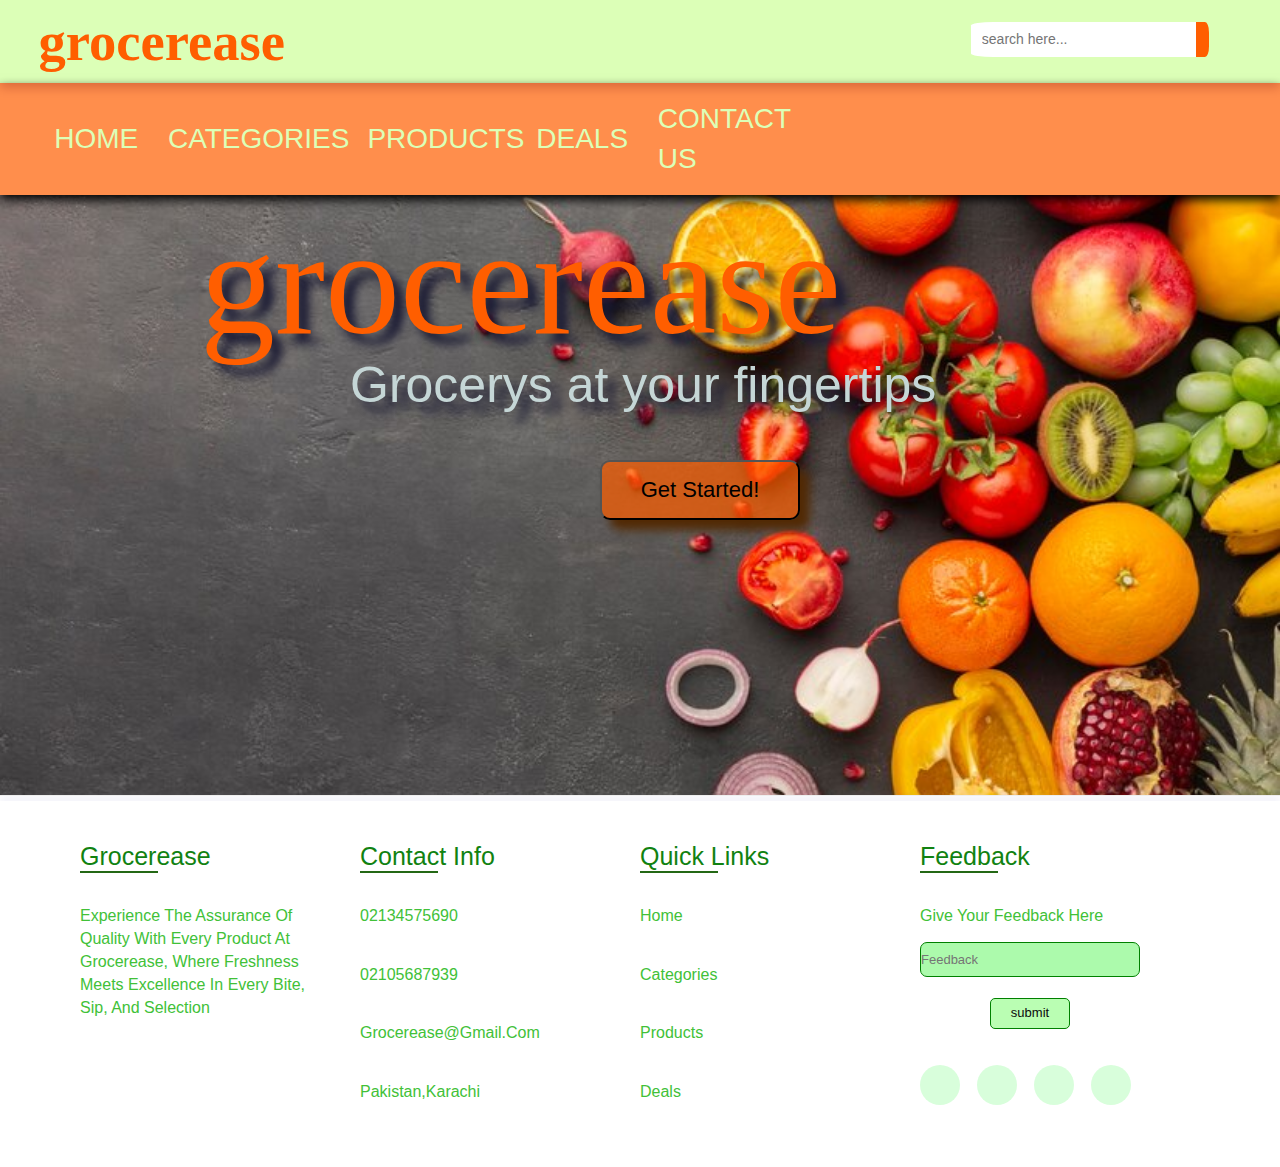
<file: index.html>
<!DOCTYPE html>
<html lang="en">
  <head>
    <title>grocerease</title>
    <meta charset="utf-8" />
    <meta name="viewport" content="width=device-width, initial-scale=1" />
    <link rel="stylesheet" href="css/bootstrap.min.css" />
    <link rel="stylesheet" href="css/home.css" />
    <link rel="stylesheet" href="css/footer.css" />
    <link rel="stylesheet" href="css/header.css" />
    <link rel="stylesheet" href="css/index.css" />
    <link rel="stylesheet" href="https://cdnjs.cloudflare.com/ajax/libs/font-awesome/6.5.1/css/all.min.css" integrity="sha512-DTOQO9RWCH3ppGqcWaEA1BIZOC6xxalwEsw9c2QQeAIftl+Vegovlnee1c9QX4TctnWMn13TZye+giMm8e2LwA==" crossorigin="anonymous" referrerpolicy="no-referrer" />
    <script type="text/javascript" src="js/app.js"></script>
    <script src="js/jquery.min.js"></script>
    <script src="js/bootstrap.min.js"></script>
  </head>
  
  <body>
    <Header>
      <div class="header-1">
        <div href="#" class="logo">
          <i class="fa-solid fa-basket-shopping"></i>grocerease</div>

        <form action="" class="search-box-container">
          <input type="search" id="search-box" placeholder="search here...">
          <label for="search-box" class="fas fa-search"></label>

        </form>
      </div>

      <div class="header-2">

       
        <div class="navbar">
            <a href="#">HOME</a>
            <a href="#categories">CATEGORIES</a>
            <div class="products"><a href="#Product" >PRODUCTS</a>
            <div class="products-sub-product">
              <ul>
                <li><a href="#">FRUITS</a></li>
                <li><a href="#">VEGETABLES</a></li>
                <li><a href="#">BEVERAGES</a></li>
              </ul>
            </div>
          </div>
            <a href="#deals">DEALS</a>
            <a href="#contact us">CONTACT US</a>
        </div>
        
        <div class="icons">
          <div class="navbar-login-div">
            <a href="#" class="fa-solid fa-user-circle "></a>
              <div class="login-hover-content">
                <form class="login" name="myform" action="javascript:login()">
                 <fieldset>
                   <label class="edit ">Username or email address</label>
                   <input type="username" class="input-text" name="username" id="username" placeholder="Email or Username"><br>
                   <label class="edit">Password</label>
                   <input type="password" class="input-text" name="password" id="password" placeholder="Password"><br>
                       <!-- <a href="login-page.html"></a> -->
                       <button class="login-in-button" >
                       Login in 
                      </button>
                     </a>
                  </fieldset>
               </form>
             </div> 
          </div>
          <a href="#" class="fa-solid fa-basket-shopping"></a>
          <a href="#" class="fa-solid fa-heart"></a>
         

        </div>

      </div>
   
  </Header>
  
  <div class="background-image-home">
    <h1 class="brand-name">
      grocerease
    </h1>    <p class="salogan">
      Grocerys at your fingertips
    </p>
    <a href="home.html">
      <button class="introductive-page-button">
        Get Started!
  
      </button>
    </a>
      </div>
      <hr>
    
      <footer class="footer">
        <div class="container">
          <div class="footer-row">
            <div class="footer-col">
            <h4> grocerease <i class="fas fa-basket-shopping"></i></h4>
            <ul>
              <li><a href="#">Experience the assurance of <br>quality with every product at <br>Grocerease, where freshness <br> meets excellence in every  bite,<br> sip, and selection</a></li>
            </ul>
            </div>
            <div class="footer-col">
              <h4>Contact info</h4>
              <ul>
                <li><a href="#" class="links"><i class="fas fa-phone"></i>02134575690</a></li>
                <br><li><a href="#" class="links"><i class="fas fa-phone"></i>02105687939</a></li>
                <br><li><a href="https://www.google.com/gmail/about/" class="links"><i class="fas fa-envelope"></i>grocerease@gmail.com</a></li>
                <br><li><a href="#" class="links"><i class="fas fa-map-marker-alt"></i>pakistan,karachi</a></li>
              </ul>
              </div>
              <div class="footer-col">
                <h4>Quick links</h4>
                <ul>
                  <li><a href="home.html" class="links"><i class="fas fa-arrow-right"></i>home</a></li>
                  <br><li><a href="#" class="links"><i class="fas fa-arrow-right"></i>categories</a></li>
                    <br><li><a href="#" class="links"><i class="fas fa-arrow-right"></i>products</a></li>
                    <br> <li><a href="#" class="links"><i class="fas fa-arrow-right"></i>deals</a></li>
                </ul>
              </div>
              <div class="footer-col">
                <h4>Feedback</h4>
                  <ul>
                    <li><a href="#">give your feedback here</a></li>
                  <div class="social-links">
                  <input type="email" placeholder="Feedback" class="email">
                  <input type="submit" value="submit" class="button">
                  <br><br><a href="https://www.facebook.com/" class="fab fa-facebook-f"></a>
                  <a href="https://www.instagram.com/" class="fab fa-instagram"></a>
                  <a href="#" class="fab fa-twitter"></a>
                  <a href="https://pk.linkedin.com/" class="fab fa-linkedin"></a>
                </ul>
              </div>
          </div>
    </footer>
    
  </body>
  </html>
</file>
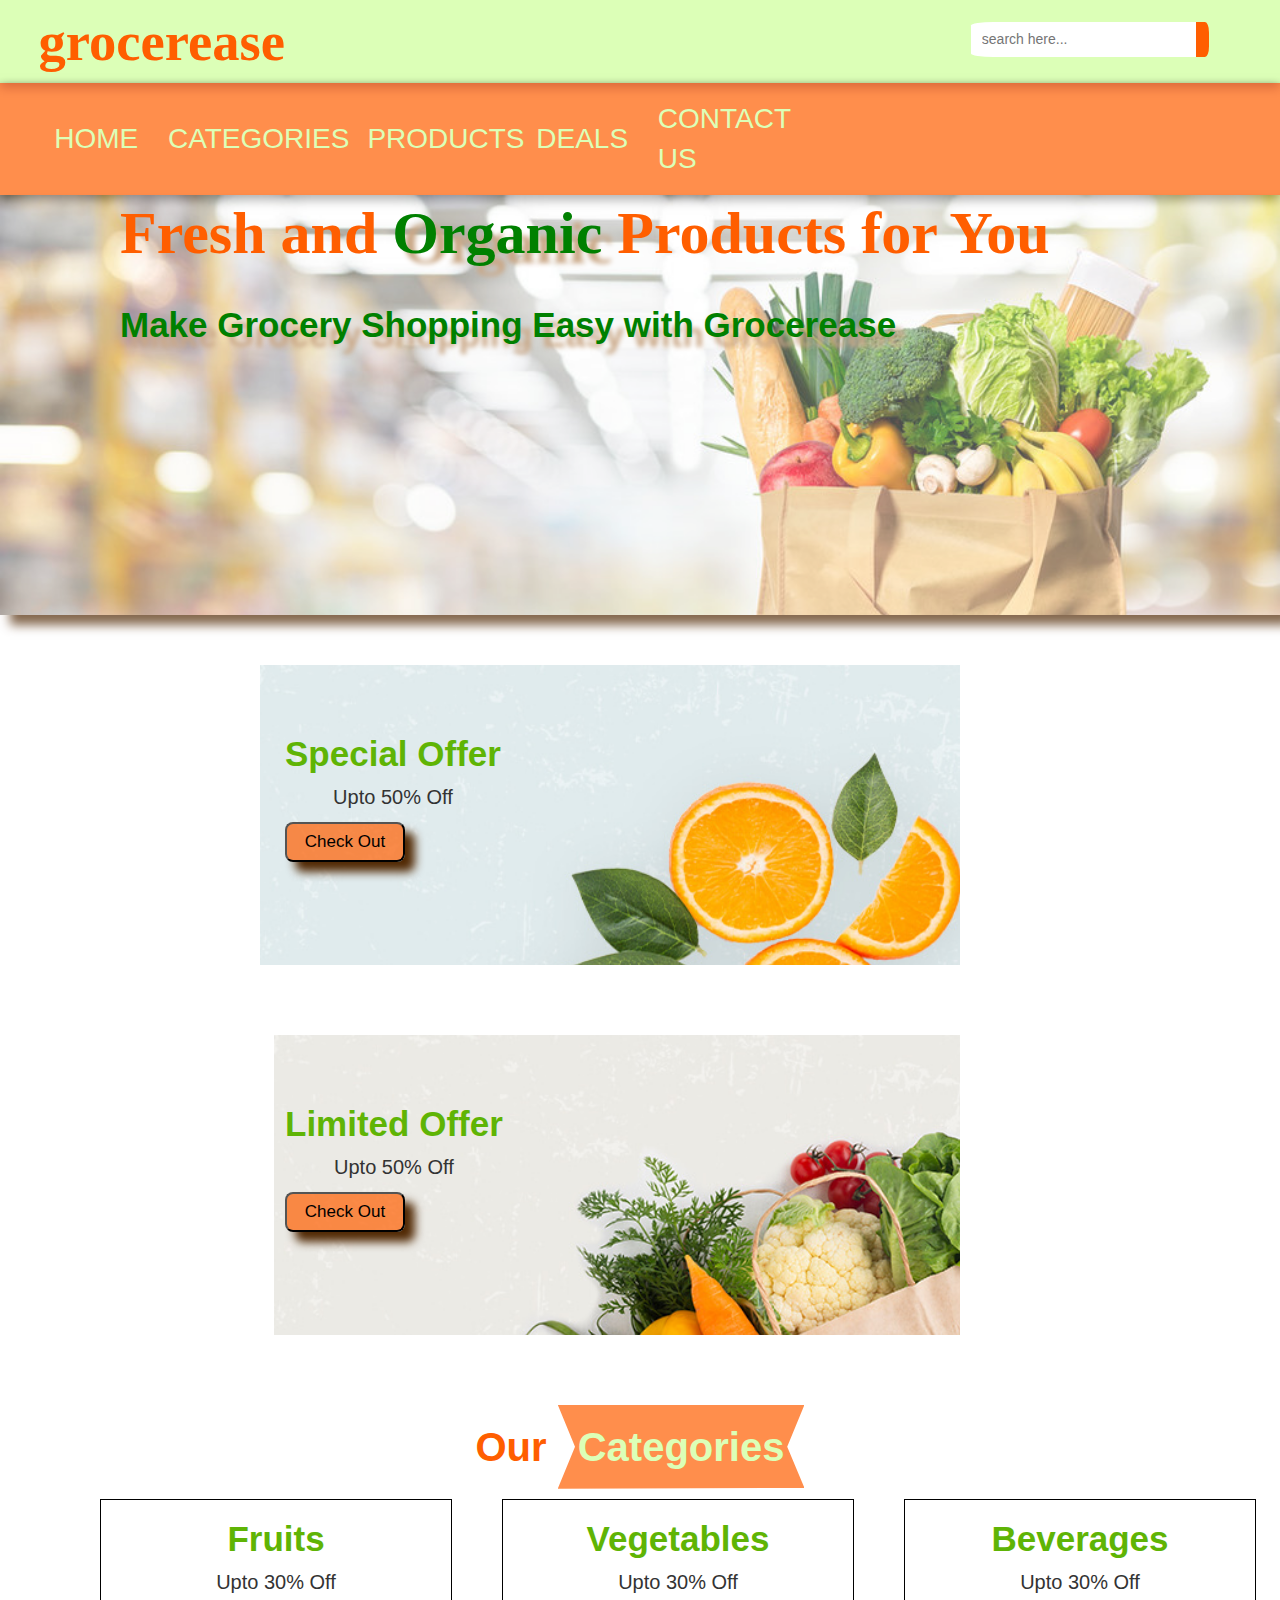
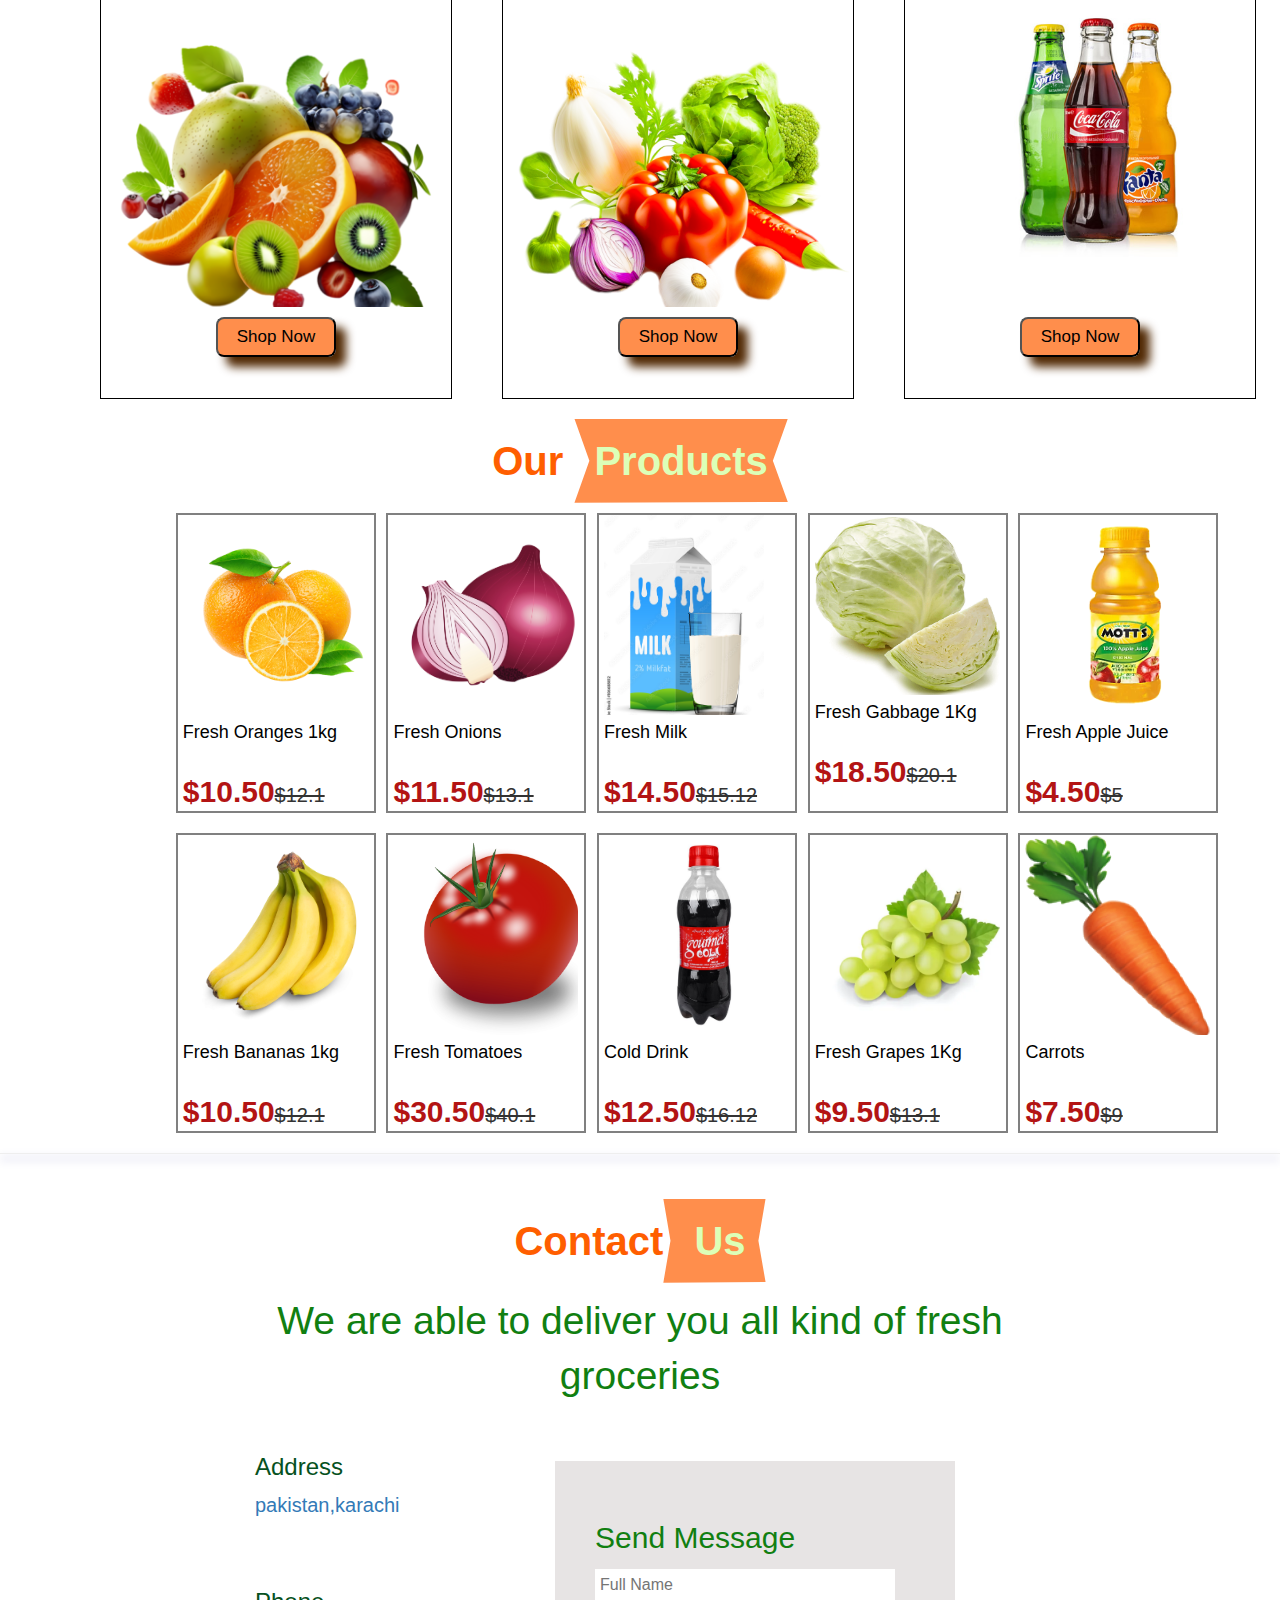
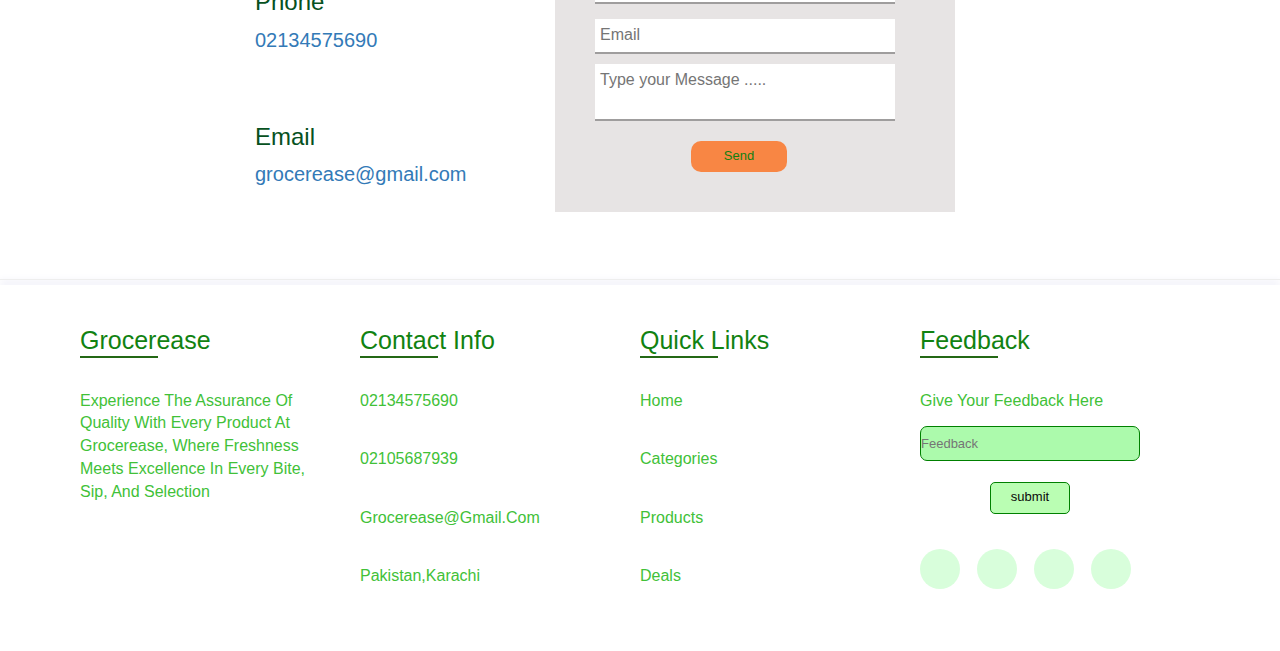
<file: home.html>
<!DOCTYPE html>
<html lang="en">
  <head>
    <title>grocerease</title>
    <meta charset="utf-8" />
    <meta name="viewport" content="width=device-width, initial-scale=1" />
    <link rel="stylesheet" href="css/bootstrap.min.css" />
    <link rel="stylesheet" href="css/home.css" />
    <link rel="stylesheet" href="css/footer.css" />
    <link rel="stylesheet" href="css/header.css" />
    <link rel="stylesheet" href="https://cdnjs.cloudflare.com/ajax/libs/font-awesome/6.5.1/css/all.min.css" integrity="sha512-DTOQO9RWCH3ppGqcWaEA1BIZOC6xxalwEsw9c2QQeAIftl+Vegovlnee1c9QX4TctnWMn13TZye+giMm8e2LwA==" crossorigin="anonymous" referrerpolicy="no-referrer" />
    <script src="js/bootstrap.min.js"></script>
    <script src="js/jquery.min.js"></script>
    <script type="text/javascript" src="js/app.js"></script>
  </head>

  <body>
   <Header>
      <div class="header-1">
        <div href="#" class="logo">
          <i class="fa-solid fa-basket-shopping"></i>grocerease</div>

        <form action="" class="search-box-container">
          <input type="search" id="search-box" placeholder="search here...">
          <label for="search-box" class="fas fa-search"></label>

        </form>
      </div>

      <div class="header-2">

       
        <div class="navbar">
            <a href="home.html">HOME</a>
            <a href="#categories">CATEGORIES</a>
            <div class="products"><a href="#Product" >PRODUCTS</a>
            <div class="products-sub-product">
              <ul>
                <li><a href="product1.html">FRUITS</a></li>
                <li><a href="product2.html">VEGETABLES</a></li>
                <li><a href="product3.html">BEVERAGES</a></li>
              </ul>
            </div>
          </div>
            <a href="#deals">DEALS</a>
            <a href="#contact-us">CONTACT US</a>
        </div>
        
        <div class="icons">
          <div class="navbar-login-div">
            <a href="#" class="fa-solid fa-user-circle "></a>
              <div class="login-hover-content">
                <form class="login" name="myform" action="javascript:login()">
                 <fieldset>
                   <label class="edit ">Username or email address</label>
                   <input type="username" class="input-text" name="username" id="username" placeholder="Email or Username"><br>
                   <label class="edit">Password</label>
                   <input type="password" class="input-text" name="password" id="password" placeholder="Password"><br>
                       <!-- <a href="login-page.html"></a> -->
                       <button class="login-in-button" >
                       Login in 
                      </button>
                     </a>
                  </fieldset>
               </form>
             </div> 
          </div>
          <a href="#" class="fa-solid fa-basket-shopping"></a>
          <a href="#" class="fa-solid fa-heart"></a>
         

        </div>

      </div>
   
  </Header>
  
  <body>
    <section class="home" id="home">
      <div class="home-background-image"></div>
      <div class="content">
        <h3>Fresh and <span>Organic </span> Products for You</h3>
        <p>Make Grocery Shopping Easy with Grocerease</p>
        <!-- <button class="button-herosection">Shop Now</button> -->
      </div>
    
    </section>
    <section class="bannner-container" id="deals">
      <div class="banner">
        <div class="deal-pic-1"></div>
        <div class="deal-content">
          <h3>Special Offer</h3>
          <p>Upto 50% Off</p>
          <a href="product1.html"><button class="deal-button" >Check Out</button></a>
        </div>
      </div>
      <div class="banner">
        <div class="deal-pic-2"></div>
        <div class="deal-content">
          <h3>Limited Offer</h3>
          <P>Upto 50% Off</p>
            <a href="product2.html"><button class="deal-button" >Check Out</button></a>
        </div>
      </div>
     </section>
    <section class="CATEGORIES" id="CATEGORIES">
      <h3 class="heading">Our <span id="categories">Categories</span></h3>
      <div class="box-container">
        <div class="box">
        <h3>Fruits</h3>
        <p>Upto 30% Off</p>
         <div class="fruits-image"></div>
        <a href="product1.html"> <button class="deal-button">Shop Now</button></a>
        </div>
        <div class="box">
          <h3>Vegetables</h3>
          <p>Upto 30% Off</p>
           <div class="vegetables-image"></div>
           <a href="product2.html"> <button class="deal-button">Shop Now</button></a>
          </div>
          <div class="box">
            <h3>Beverages</h3>
            <p>Upto 30% Off</p> 
             <div class="beverages-image"></div>
             <a href="product3.html"> <button class="deal-button">Shop Now</button></a>
            </div>
      </div>
    </section>
     <!-- products section -->

     
     <section class="products" id="products">
      <h1 class="heading">Our <span id="Product">Products</span></h1>
     <div class="shop-bar">
   
   
      <div class="shop-box">
        <a href="#">
          <div class="box-1-product-1">
            <i class="fas fa-heart for-icon"></i>
            <i class="fas fa-cart-shopping for-icon" id="cart-section"></i>
          </div>
        </a>
        <div class="box-1-product-1-content">
          <a href="#">Fresh Oranges 1kg</a><br>
          <i class="fa-solid fa-star" style="color: #FFD43B;"></i>
          <i class="fa-solid fa-star" style="color: #FFD43B;"></i>
          <i class="fa-solid fa-star" style="color: #FFD43B;"></i>
          <i class="fa-solid fa-star-half-stroke" style="color: #FFD43B;"></i>
          <br>
          <span class="price">$10.50</span><span class="price-cutted">$12.1</span>
  
        </div>
  
      
      </div>
  
      <div class="shop-box">
        <a href="#">
          <div class="box-2-product-2">
            <i class="fas fa-heart for-icon"></i>
            <i class="fas fa-cart-shopping for-icon"></i>
          </div>
        </a>
        <div class="box-1-product-1-content">
          <a href="#">Fresh Onions</a><br>
          <i class="fa-solid fa-star" style="color: #FFD43B;"></i>
          <i class="fa-solid fa-star" style="color: #FFD43B;"></i>
          <i class="fa-solid fa-star" style="color: #FFD43B;"></i>
          <i class="fa-solid fa-star-half-stroke" style="color: #FFD43B;"></i>
          <br>
          <span class="price">$11.50</span><span class="price-cutted">$13.1</span>
  
        </div>
  
      
      </div>
  
      <div class="shop-box">
        <a href="#">
          <div class="box-3-product-3">
            <i class="fas fa-heart for-icon"></i>
            <i class="fas fa-cart-shopping for-icon"></i>
          </div>
        </a>
        <div class="box-1-product-1-content">
          <a href="#">Fresh Milk</a><br>
          <i class="fa-solid fa-star" style="color: #FFD43B;"></i>
          <i class="fa-solid fa-star" style="color: #FFD43B;"></i>
          <i class="fa-solid fa-star" style="color: #FFD43B;"></i>
          <i class="fa-solid fa-star-half-stroke" style="color: #FFD43B;"></i>
          <br>
          <span class="price">$14.50</span><span class="price-cutted">$15.12</span>
  
        </div>
  
      
      </div>
  
      <div class="shop-box">
        <a href="#">
          <div class="box-4-product-4">
            <i class="fas fa-heart for-icon"></i>
            <i class="fas fa-cart-shopping for-icon"></i>
          </div>
        </a>
        <div class="box-1-product-1-content">
          <a href="#">Fresh Gabbage 1Kg </a><br>
          <i class="fa-solid fa-star" style="color: #FFD43B;"></i>
          <i class="fa-solid fa-star" style="color: #FFD43B;"></i>
          <i class="fa-solid fa-star" style="color: #FFD43B;"></i>
          <i class="fa-solid fa-star-half-stroke" style="color: #FFD43B;"></i>
          <br>
          <span class="price">$18.50</span><span class="price-cutted">$20.1</span>
  
        </div>
  
      
      </div>
  
      <div class="shop-box">
        <a href="#">
          <div class="box-5-product-5">
            <i class="fas fa-heart for-icon"></i>
            <i class="fas fa-cart-shopping for-icon"></i>
          </div>
        </a>
        <div class="box-1-product-1-content">
          <a href="#">Fresh Apple Juice</a><br>
          <i class="fa-solid fa-star" style="color: #FFD43B;"></i>
          <i class="fa-solid fa-star" style="color: #FFD43B;"></i>
          <i class="fa-solid fa-star" style="color: #FFD43B;"></i>
          <i class="fa-solid fa-star-half-stroke" style="color: #FFD43B;"></i>
          <br>
          <span class="price">$4.50</span><span class="price-cutted">$5</span>
  
        </div>
  
      
      </div>
  
      <!-- <div class="shop-box">
        <a href="#">
          <div class="box-6-product-6 ">
          <i class="fas fa-heart for-icon"></i>
          <i class="fas fa-cart-shopping for-icon"></i>
          </div>
        </a>
        <div class="box-1-product-1-content">
          <a href="#">Fresh juicy Kiwi 1Kg</a><br>
          <i class="fa-solid fa-star" style="color: #FFD43B;"></i>
          <i class="fa-solid fa-star" style="color: #FFD43B;"></i>
          <i class="fa-solid fa-star" style="color: #FFD43B;"></i>
          <i class="fa-solid fa-star-half-stroke" style="color: #FFD43B;"></i>
          <br>
          <span class="price">$30.50</span><span class="price-cutted">$40</span>
  
        </div>
  
      
      </div> -->
  
  
    </div>




    <div class="shop-bar-2">
   
   
      <div class="shop-box">
        <a href="#">
          <div class="box-1-bar-2-product-1">
            <i class="fas fa-heart for-icon"></i>
            <i class="fas fa-cart-shopping for-icon"></i>
          </div>
        </a>
        <div class="box-1-bar-2-product-1-content">
          <a href="#">Fresh Bananas 1kg</a><br>
          <i class="fa-solid fa-star" style="color: #FFD43B;"></i>
          <i class="fa-solid fa-star" style="color: #FFD43B;"></i>
          <i class="fa-solid fa-star" style="color: #FFD43B;"></i>
          <i class="fa-solid fa-star-half-stroke" style="color: #FFD43B;"></i>
          <br>
          <span class="price">$10.50</span><span class="price-cutted">$12.1</span>
  
        </div>
  
      
      </div>
  
      <div class="shop-box">
        <a href="#">
          <div class="box-2-bar-2-product-2">
            <i class="fas fa-heart for-icon"></i>
            <i class="fas fa-cart-shopping for-icon"></i>
          </div>
        </a>
        <div class="box-1-bar-2-product-1-content">
          <a href="#">Fresh Tomatoes</a><br>
          <i class="fa-solid fa-star" style="color: #FFD43B;"></i>
          <i class="fa-solid fa-star" style="color: #FFD43B;"></i>
          <i class="fa-solid fa-star" style="color: #FFD43B;"></i>
          <i class="fa-solid fa-star-half-stroke" style="color: #FFD43B;"></i>
          <br>
          <span class="price">$30.50</span><span class="price-cutted">$40.1</span>
  
        </div>
  
      
      </div>
  
      <div class="shop-box">
        <a href="#">
          <div class="box-3-bar-2-product-3">
            <i class="fas fa-heart for-icon"></i>
            <i class="fas fa-cart-shopping for-icon"></i>
          </div>
        </a>
        <div class="box-1-bar-2-product-1-content">
          <a href="#">Cold Drink</a><br>
          <i class="fa-solid fa-star" style="color: #FFD43B;"></i>
          <i class="fa-solid fa-star" style="color: #FFD43B;"></i>
          <i class="fa-solid fa-star" style="color: #FFD43B;"></i>
          <i class="fa-solid fa-star-half-stroke" style="color: #FFD43B;"></i>
          <br>
          <span class="price">$12.50</span><span class="price-cutted">$16.12</span>
  
        </div>
  
      
      </div>
  
      <div class="shop-box">
        <a href="#">
          <div class="box-4-bar-2-product-4">
            <i class="fas fa-heart for-icon"></i>
            <!-- add-to-cart -->
            <div class="add-to-cart-hover-div">
            <i class="fas fa-cart-shopping for-icon add-to-cart">


            </i>
          </div>
          </div>
        </a>
        <div class="box-1-bar-2-product-1-content">
          <a href="#">Fresh Grapes 1Kg </a><br>
          <i class="fa-solid fa-star" style="color: #FFD43B;"></i>
          <i class="fa-solid fa-star" style="color: #FFD43B;"></i>
          <i class="fa-solid fa-star" style="color: #FFD43B;"></i>
          <i class="fa-solid fa-star-half-stroke" style="color: #FFD43B;"></i>
          <br>
          <span class="price">$9.50</span><span class="price-cutted">$13.1</span>
  
        </div>
  
      
      </div>
  
      <div class="shop-box">
        <a href="#">
          <div class="box-5-bar-2-product-5">
            <i class="fas fa-heart for-icon"></i>
            <i class="fas fa-cart-shopping for-icon"></i>
          </div>
        </a>
        <div class="box-1-bar-2-product-1-content">
          <a href="#">Carrots</a><br>
          <i class="fa-solid fa-star" style="color: #FFD43B;"></i>
          <i class="fa-solid fa-star" style="color: #FFD43B;"></i>
          <i class="fa-solid fa-star" style="color: #FFD43B;"></i>
          <i class="fa-solid fa-star-half-stroke" style="color: #FFD43B;"></i>
          <br>
          <span class="price">$7.50</span><span class="price-cutted">$9</span>
  
        </div>
  
      
      </div>
  
      <!-- <div class="shop-box">
        <a href="#">
          <div class="box-6-bar-2-product-6 ">
          <i class="fas fa-heart for-icon"></i>
          <i class="fas fa-cart-shopping for-icon"></i>
          </div>
        </a>
        <div class="box-1-bar-2-product-1-content">
          <a href="#">Fresh Orange Juice</a><br>
          <i class="fa-solid fa-star" style="color: #FFD43B;"></i>
          <i class="fa-solid fa-star" style="color: #FFD43B;"></i>
          <i class="fa-solid fa-star" style="color: #FFD43B;"></i>
          <i class="fa-solid fa-star-half-stroke" style="color: #FFD43B;"></i>
          <br>
          <span class="price">$20.50</span><span class="price-cutted">$25</span>
  
        </div>
  
      
      </div> -->
  
  
    </div>
  </section>
  <!-- contact -->
  <hr>
  <section class="contact" id="contact-us">
    <div class="content">
      <h2 class="heading">Contact<span> Us</span></h2>
        <p>We are able to deliver you all kind of fresh groceries</p>
      </div>
      <div class="container">
        <div class="contactinfo">
        <div class="box">
            <div class="text">
            <h3>Address</h3>
              <p><a href="#" class="links"><i class="fas fa-map-marker-alt"></i>pakistan,karachi</a></p>
            </div>
          </div>
        <div class="box">
            <div class="text">
            <h3>Phone</h3>
            <p><a href="#" class="links"><i class="fas fa-phone"></i>02134575690</a></p>
            </div>
          </div>
          <div class="box">
            <div class="text">
              <h3>Email </h3>
              <p><a href="#" class="links"><i class="fas fa-envelope"></i>grocerease@gmail.com</a></p>
            </div>
          </div>
         </div>
         <div class="contact form">
          <form>
            <h2>Send Message</h2>
            <div class="inputbox">
              <input type="text"  placeholder="Full Name" required="required">
            </div>
            <div class="inputbox">
              <input type="text"   placeholder="Email" required="required">
            </div>
            <div class="inputbox">
              <textarea required="required" placeholder="Type your Message ....."></textarea>
            </div>
            <button class="send-button">
             Send
            </button>
          </form>
          </div>
        </div>

            
          
      
        </div>
  </section>
  </body>
  <hr>
   <a href="#"><button  class="back-to-top-button">
      <i class="fa-solid fa-arrow-up"></i>
  </button></a>
  <footer class="footer">
    <div class="container">
      <div class="footer-row">
        <div class="footer-col">
        <h4> grocerease <i class="fas fa-basket-shopping"></i></h4>
        <ul>
          <li><a href="#">Experience the assurance of <br>quality with every product at <br>Grocerease, where freshness <br> meets excellence in every  bite,<br> sip, and selection</a></li>
        </ul>
        </div>
        <div class="footer-col">
          <h4>Contact info</h4>
          <ul>
            <li><a href="#" class="links"><i class="fas fa-phone"></i>02134575690</a></li>
            <br><li><a href="#" class="links"><i class="fas fa-phone"></i>02105687939</a></li>
            <br><li><a href="https://www.google.com/gmail/about/" class="links"><i class="fas fa-envelope"></i>grocerease@gmail.com</a></li>
            <br><li><a href="#" class="links"><i class="fas fa-map-marker-alt"></i>pakistan,karachi</a></li>
          </ul>
          </div>
          <div class="footer-col">
            <h4>Quick links</h4>
            <ul>
              <li><a href="home.html" class="links"><i class="fas fa-arrow-right"></i>home</a></li>
              <br><li><a  href="home.html#categories" class="links"><i class="fas fa-arrow-right"></i>categories</a></li>
                <br><li><a  href="home.html#products" class="links"><i class="fas fa-arrow-right"></i>products</a></li>
                <br> <li><a  href="home.html#deals" class="links"><i class="fas fa-arrow-right"></i>deals</a></li>
            </ul>
          </div>
          <div class="footer-col">
            <h4>Feedback</h4>
              <ul>
                <li><a href="#">give your feedback here</a></li>
              <div class="social-links">
              <input type="email" placeholder="Feedback" class="email">
              <input type="submit" value="submit" class="button">
              <br><br><a href="https://www.facebook.com/" class="fab fa-facebook-f"></a>
              <a href="https://www.instagram.com/" class="fab fa-instagram"></a>
              <a href="#" class="fab fa-twitter"></a>
              <a href="https://pk.linkedin.com/" class="fab fa-linkedin"></a>
            </ul>
          </div>
      </div>
</footer>
  </body>
  </html>
</file>
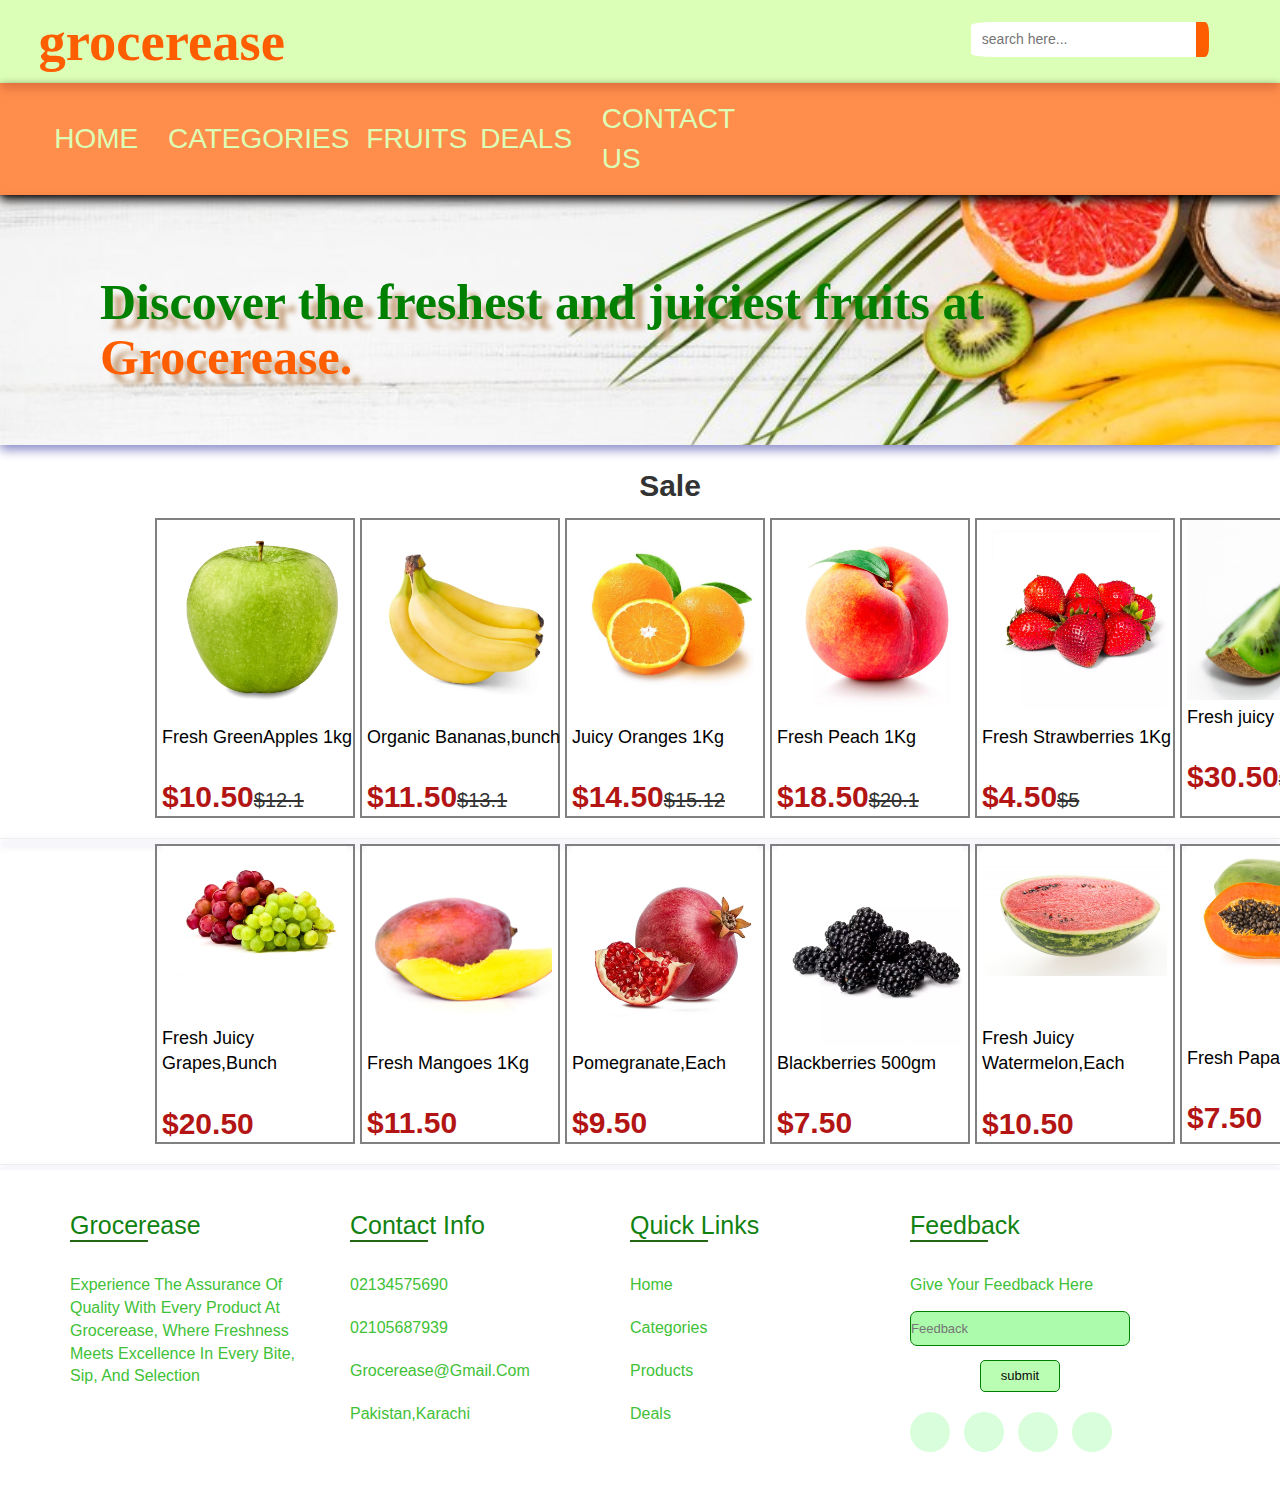
<file: product1.html>
<!DOCTYPE html>
<html lang="en">
  <head>
    <title>grocerease</title>
    <meta charset="utf-8" />
    <meta name="viewport" content="width=device-width, initial-scale=1" />
    <link rel="stylesheet" href="css/bootstrap.min.css" />
    <link rel="stylesheet" href="css/product1.css" />
    <link rel="stylesheet" href="css/footer.css" />
    <link rel="stylesheet" href="css/header.css" />
    <link rel="stylesheet" href="https://cdnjs.cloudflare.com/ajax/libs/font-awesome/6.5.1/css/all.min.css" integrity="sha512-DTOQO9RWCH3ppGqcWaEA1BIZOC6xxalwEsw9c2QQeAIftl+Vegovlnee1c9QX4TctnWMn13TZye+giMm8e2LwA==" crossorigin="anonymous" referrerpolicy="no-referrer" />
    
    <script type="text/javascript" src="js/app.js"></script>

    <script src="js/jquery.min.js"></script>
    <script src="js/bootstrap.min.js"></script>
  </head>
  <body>
    <Header>
      <div class="header-1">
        <div href="#" class="logo">
          <i class="fa-solid fa-basket-shopping"></i>grocerease</div>

        <form action="" class="search-box-container">
          <input type="search" id="search-box" placeholder="search here...">
          <label for="search-box" class="fas fa-search"></label>

        </form>
      </div>

      <div class="header-2">

       
        <div class="navbar">
            <a href="home.html">HOME</a>
            <a href="home.html#categories">CATEGORIES</a>
            <div class="products"><a href="#" >FRUITS</a>
            <div class="products-sub-product">
              <ul>
                <li><a href="product2.html">VEGETABLES</a></li>
                <li><a href="product3.html">BEVERAGES</a></li>
              </ul>
            </div>
          </div>
            <a href="home.html#deals">DEALS</a>
            <a href="home.html#contact-us">CONTACT US</a>
        </div>
        
        <div class="icons">
          <div class="navbar-login-div">
            <a href="#" class="fa-solid fa-user-circle "></a>
              <div class="login-hover-content">
                <form class="login" name="myform" action="javascript:login()">
                 <fieldset>
                   <label class="edit ">Username or email address</label>
                   <input type="username" class="input-text" name="username" id="username" placeholder="Email or Username"><br>
                   <label class="edit">Password</label>
                   <input type="password" class="input-text" name="password" id="password" placeholder="Password"><br>
                       <!-- <a href="login-page.html"></a> -->
                       <button class="login-in-button" >
                       Login in 
                      </button>
                     </a>
                  </fieldset>
               </form>
             </div> 
          </div>
          <a href="#" class="fa-solid fa-basket-shopping"></a>
          <a href="#" class="fa-solid fa-heart"></a>
         

        </div>

      </div>
   
  </Header>
  

  <div class="background-image-vegetables">
        
    <h3 class="first-image-text">
      Discover the freshest and juiciest fruits at <br><span> Grocerease.</span>
    </h3>
  </div>


  <div class="sale-heading">
 <p>Sale</p>
 </div>

  <div class="shop-bar">
   
   
    <div class="shop-box">
      <a href="#">
        <div class="box-1-product-1">
          <i class="fas fa-heart for-icon"></i>
          <i class="fas fa-cart-shopping for-icon"></i>
        </div>
      </a>
      <div class="box-1-product-1-content">
        <a href="#">Fresh GreenApples 1kg</a><br>
        <i class="fa-solid fa-star" style="color: #FFD43B;"></i>
        <i class="fa-solid fa-star" style="color: #FFD43B;"></i>
        <i class="fa-solid fa-star" style="color: #FFD43B;"></i>
        <i class="fa-solid fa-star-half-stroke" style="color: #FFD43B;"></i>
        <br>
        <span class="price">$10.50</span><span class="price-cutted">$12.1</span>

      </div>

    
    </div>

    <div class="shop-box">
      <a href="#">
        <div class="box-2-product-2">
          <i class="fas fa-heart for-icon"></i>
          <i class="fas fa-cart-shopping for-icon"></i>
        </div>
      </a>
      <div class="box-1-product-1-content">
        <a href="#">Organic Bananas,bunch </a><br>
        <i class="fa-solid fa-star" style="color: #FFD43B;"></i>
        <i class="fa-solid fa-star" style="color: #FFD43B;"></i>
        <i class="fa-solid fa-star" style="color: #FFD43B;"></i>
        <i class="fa-solid fa-star-half-stroke" style="color: #FFD43B;"></i>
        <br>
        <span class="price">$11.50</span><span class="price-cutted">$13.1</span>

      </div>

    
    </div>

    <div class="shop-box">
      <a href="#">
        <div class="box-3-product-3">
          <i class="fas fa-heart for-icon"></i>
          <i class="fas fa-cart-shopping for-icon"></i>
        </div>
      </a>
      <div class="box-1-product-1-content">
        <a href="#">Juicy Oranges 1Kg</a><br>
        <i class="fa-solid fa-star" style="color: #FFD43B;"></i>
        <i class="fa-solid fa-star" style="color: #FFD43B;"></i>
        <i class="fa-solid fa-star" style="color: #FFD43B;"></i>
        <i class="fa-solid fa-star-half-stroke" style="color: #FFD43B;"></i>
        <br>
        <span class="price">$14.50</span><span class="price-cutted">$15.12</span>

      </div>

    
    </div>

    <div class="shop-box">
      <a href="#">
        <div class="box-4-product-4">
          <i class="fas fa-heart for-icon"></i>
          <i class="fas fa-cart-shopping for-icon"></i>
        </div>
      </a>
      <div class="box-1-product-1-content">
        <a href="#">Fresh Peach 1Kg </a><br>
        <i class="fa-solid fa-star" style="color: #FFD43B;"></i>
        <i class="fa-solid fa-star" style="color: #FFD43B;"></i>
        <i class="fa-solid fa-star" style="color: #FFD43B;"></i>
        <i class="fa-solid fa-star-half-stroke" style="color: #FFD43B;"></i>
        <br>
        <span class="price">$18.50</span><span class="price-cutted">$20.1</span>

      </div>

    
    </div>

    <div class="shop-box">
      <a href="#">
        <div class="box-5-product-5">
          <i class="fas fa-heart for-icon"></i>
          <i class="fas fa-cart-shopping for-icon"></i>
        </div>
      </a>
      <div class="box-1-product-1-content">
        <a href="#">Fresh Strawberries 1Kg</a><br>
        <i class="fa-solid fa-star" style="color: #FFD43B;"></i>
        <i class="fa-solid fa-star" style="color: #FFD43B;"></i>
        <i class="fa-solid fa-star" style="color: #FFD43B;"></i>
        <i class="fa-solid fa-star-half-stroke" style="color: #FFD43B;"></i>
        <br>
        <span class="price">$4.50</span><span class="price-cutted">$5</span>

      </div>

    
    </div>

    <div class="shop-box">
      <a href="#">
        <div class="box-6-product-6 ">
        <i class="fas fa-heart for-icon"></i>
        <i class="fas fa-cart-shopping for-icon"></i>
        </div>
      </a>
      <div class="box-1-product-1-content">
        <a href="#">Fresh juicy Kiwi 1Kg</a><br>
        <i class="fa-solid fa-star" style="color: #FFD43B;"></i>
        <i class="fa-solid fa-star" style="color: #FFD43B;"></i>
        <i class="fa-solid fa-star" style="color: #FFD43B;"></i>
        <i class="fa-solid fa-star-half-stroke" style="color: #FFD43B;"></i>
        <br>
        <span class="price">$30.50</span><span class="price-cutted">$40</span>

      </div>

    
    </div>


  </div>

  <hr>


  <div class="shop-bar">
   
   
    <div class="shop-box">
      <a href="#">
        <div class="box-7-product-7">
          <i class="fas fa-heart for-icon"></i>
          <i class="fas fa-cart-shopping for-icon"></i>
        </div>
      </a>
      <div class="box-1-product-1-content">
        <a href="#">Fresh Juicy Grapes,Bunch</a><br>
        <i class="fa-solid fa-star" style="color: #FFD43B;"></i>
        <i class="fa-solid fa-star" style="color: #FFD43B;"></i>
        <i class="fa-solid fa-star" style="color: #FFD43B;"></i>
        <i class="fa-solid fa-star-half-stroke" style="color: #FFD43B;"></i>
        <br>
        <span class="price">$20.50</span>

      </div>

    
    </div>

    <div class="shop-box">
      <a href="#">
        <div class="box-8-product-8">
          <i class="fas fa-heart for-icon"></i>
          <i class="fas fa-cart-shopping for-icon"></i>
        </div>
      </a>
      <div class="box-1-product-1-content">
        <a href="#"> Fresh Mangoes 1Kg </a><br>
        <i class="fa-solid fa-star" style="color: #FFD43B;"></i>
        <i class="fa-solid fa-star" style="color: #FFD43B;"></i>
        <i class="fa-solid fa-star" style="color: #FFD43B;"></i>
        <i class="fa-solid fa-star-half-stroke" style="color: #FFD43B;"></i>
        <br>
        <span class="price">$11.50</span>

      </div>

    
    </div>

    <div class="shop-box">
      <a href="#">
        <div class="box-9-product-9">
          <i class="fas fa-heart for-icon"></i>
          <i class="fas fa-cart-shopping for-icon"></i>
        </div>
      </a>
      <div class="box-1-product-1-content">
        <a href="#">Pomegranate,Each </a><br>
        <i class="fa-solid fa-star" style="color: #FFD43B;"></i>
        <i class="fa-solid fa-star" style="color: #FFD43B;"></i>
        <i class="fa-solid fa-star" style="color: #FFD43B;"></i>
        <i class="fa-solid fa-star-half-stroke" style="color: #FFD43B;"></i>
        <br>
        <span class="price">$9.50</span>

      </div>

    
    </div>

    <div class="shop-box">
      <a href="#">
        <div class="box-10-product-10">
          <i class="fas fa-heart for-icon"></i>
          <i class="fas fa-cart-shopping for-icon"></i>
        </div>
      </a>
      <div class="box-1-product-1-content">
        <a href="#">Blackberries 500gm</a><br>
        <i class="fa-solid fa-star" style="color: #FFD43B;"></i>
        <i class="fa-solid fa-star" style="color: #FFD43B;"></i>
        <i class="fa-solid fa-star" style="color: #FFD43B;"></i>
        <i class="fa-solid fa-star-half-stroke" style="color: #FFD43B;"></i>
        <br>
        <span class="price">$7.50</span>

      </div>

    
    </div>

    <div class="shop-box">
      <a href="#">
        <div class="box-11-product-11">
          <i class="fas fa-heart for-icon"></i>
          <i class="fas fa-cart-shopping for-icon"></i>
        </div>
      </a>
      <div class="box-1-product-1-content">
        <a href="#">Fresh Juicy Watermelon,Each</a><br>
        <i class="fa-solid fa-star" style="color: #FFD43B;"></i>
        <i class="fa-solid fa-star" style="color: #FFD43B;"></i>
        <i class="fa-solid fa-star" style="color: #FFD43B;"></i>
        <i class="fa-solid fa-star-half-stroke" style="color: #FFD43B;"></i>
        <br>
        <span class="price">$10.50</span>

      </div>

    
    </div>

    <div class="shop-box">
      <a href="#">
        <div class="box-12-product-12 ">
        <i class="fas fa-heart for-icon"></i>
        <i class="fas fa-cart-shopping for-icon"></i>
        </div>
      </a>
      <div class="box-1-product-1-content">
        <a href="#">Fresh Papaya,Each</a><br>
        <i class="fa-solid fa-star" style="color: #FFD43B;"></i>
        <i class="fa-solid fa-star" style="color: #FFD43B;"></i>
        <i class="fa-solid fa-star" style="color: #FFD43B;"></i>
        <i class="fa-solid fa-star-half-stroke" style="color: #FFD43B;"></i>
        <br>
        <span class="price">$7.50</span>

      </div>

    
    </div>


  </div>
  <hr>
  <a href="#"><button  class="back-to-top-button">
    <i class="fa-solid fa-arrow-up"></i>
</button></a>
  <footer class="footer">
    <div class="container">
      <div class="footer-row">
        <div class="footer-col">
        <h4> grocerease <i class="fas fa-basket-shopping"></i></h4>
        <ul>
          <li><a href="#">Experience the assurance of <br>quality with every product at <br>Grocerease, where freshness <br> meets excellence in every  bite,<br> sip, and selection</a></li>
        </ul>
        </div>
        <div class="footer-col">
          <h4>Contact info</h4>
          <ul>
            <li><a href="#" class="links"><i class="fas fa-phone"></i>02134575690</a></li>
            <br><li><a href="#" class="links"><i class="fas fa-phone"></i>02105687939</a></li>
            <br><li><a href="https://www.google.com/gmail/about/" class="links"><i class="fas fa-envelope"></i>grocerease@gmail.com</a></li>
            <br><li><a href="#" class="links"><i class="fas fa-map-marker-alt"></i>pakistan,karachi</a></li>
          </ul>
          </div>
          <div class="footer-col">
            <h4>Quick links</h4>
            <ul>
              <li><a href="home.html" class="links"><i class="fas fa-arrow-right"></i>home</a></li>
              <br><li><a  href="home.html#categories" class="links"><i class="fas fa-arrow-right"></i>categories</a></li>
                <br><li><a  href="home.html#products" class="links"><i class="fas fa-arrow-right"></i>products</a></li>
                <br> <li><a  href="home.html#deals" class="links"><i class="fas fa-arrow-right"></i>deals</a></li>
            </ul>
          </div>
          <div class="footer-col">
            <h4>Feedback</h4>
              <ul>
                <li><a href="#">give your feedback here</a></li>
              <div class="social-links">
              <input type="email" placeholder="Feedback" class="email">
              <input type="submit" value="submit" class="button">
              <br><br><a href="https://www.facebook.com/" class="fab fa-facebook-f"></a>
              <a href="https://www.instagram.com/" class="fab fa-instagram"></a>
              <a href="#" class="fab fa-twitter"></a>
              <a href="https://pk.linkedin.com/" class="fab fa-linkedin"></a>
            </ul>
          </div>
      </div>
</footer>

  
      
    
  </body>
  </html>
</file>
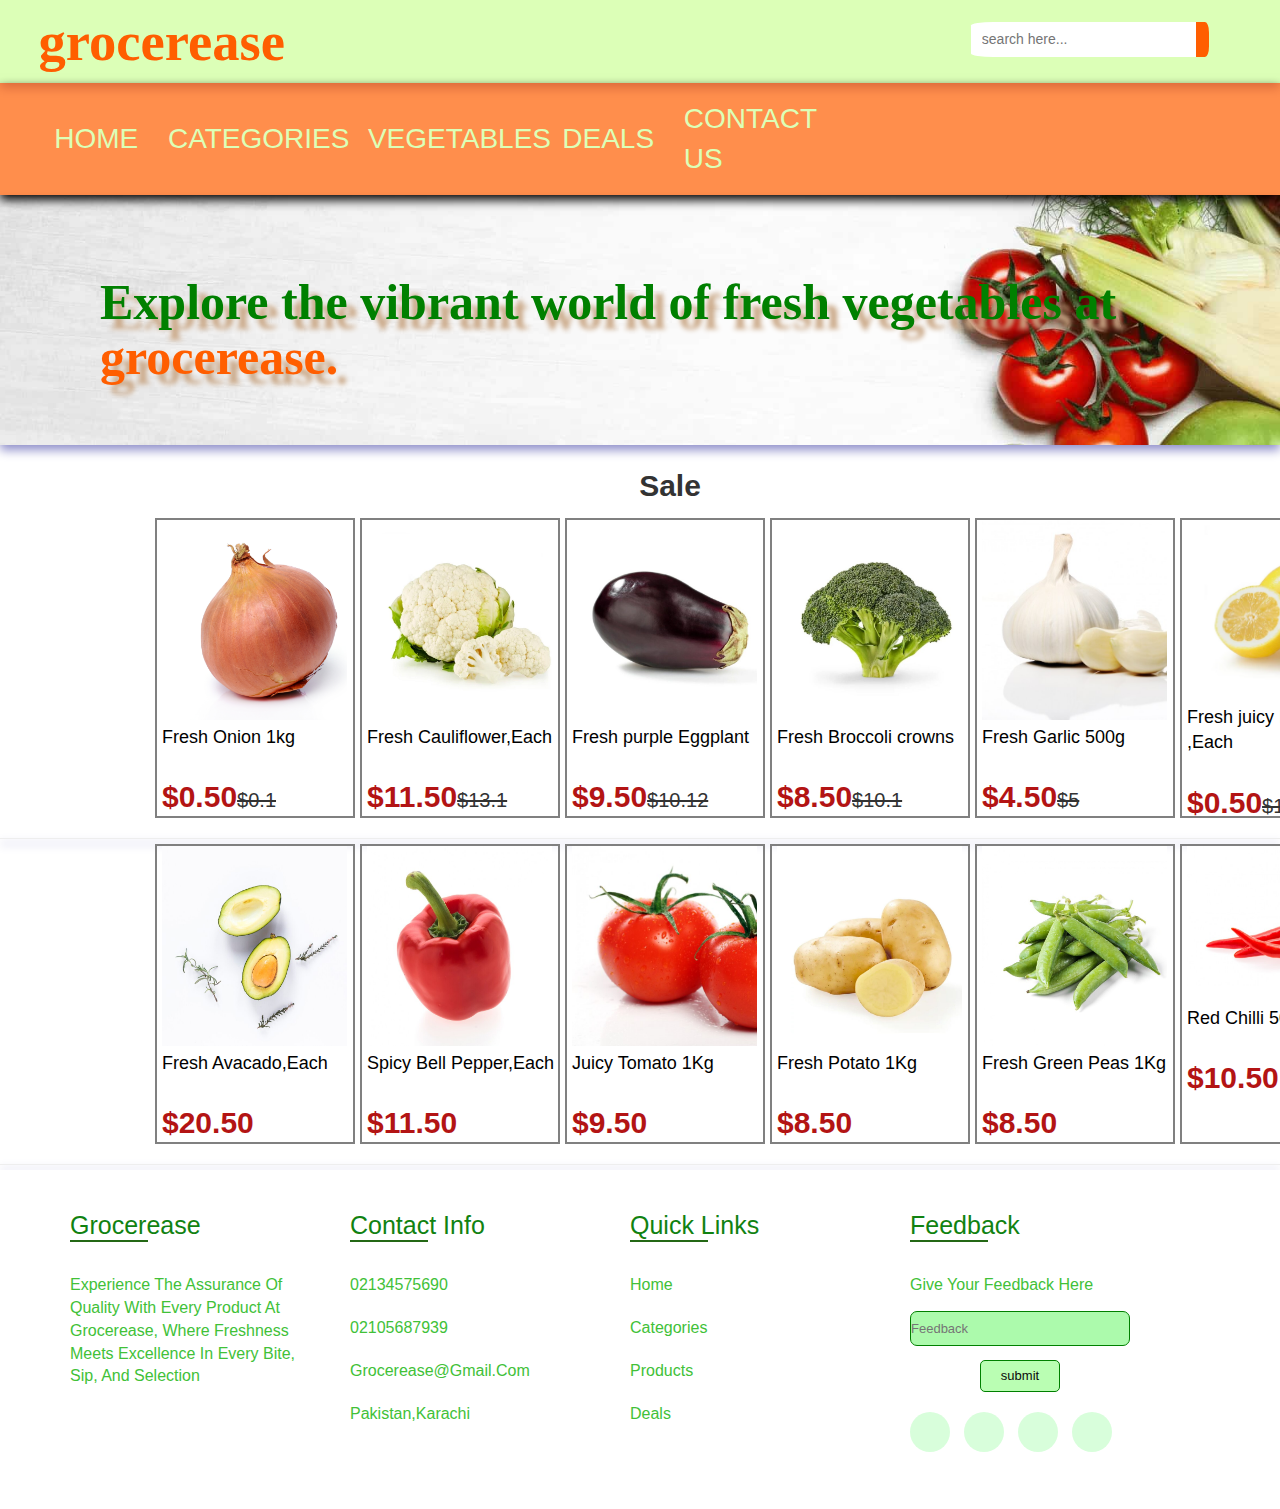
<file: product2.html>
<!DOCTYPE html>
<html lang="en">
  <head>
    <title>grocerease</title>
    <meta charset="utf-8" />
    <meta name="viewport" content="width=device-width, initial-scale=1" />
    <link rel="stylesheet" href="css/bootstrap.min.css" />
    <link rel="stylesheet" href="css/product2.css" />
    <link rel="stylesheet" href="css/footer.css" />
    <link rel="stylesheet" href="css/header.css" />
    <link rel="stylesheet" href="https://cdnjs.cloudflare.com/ajax/libs/font-awesome/6.5.1/css/all.min.css" integrity="sha512-DTOQO9RWCH3ppGqcWaEA1BIZOC6xxalwEsw9c2QQeAIftl+Vegovlnee1c9QX4TctnWMn13TZye+giMm8e2LwA==" crossorigin="anonymous" referrerpolicy="no-referrer" />
    <script type="text/javascript" src="js/app.js"></script>
    
    <script src="js/jquery.min.js"></script>
    <script src="js/bootstrap.min.js"></script>
   
  </head>

  <body>
    <Header>
      <div class="header-1">
        <div href="#" class="logo">
          <i class="fa-solid fa-basket-shopping"></i>grocerease</div>

        <form action="" class="search-box-container">
          <input type="search" id="search-box" placeholder="search here...">
          <label for="search-box" class="fas fa-search"></label>

        </form>
      </div>

      <div class="header-2">

       
        <div class="navbar">
          <a href="home.html">HOME</a>
          <a href="home.html#categories">CATEGORIES</a>
          <div class="products"><a href="" >VEGETABLES</a>
          <div class="products-sub-product">
            <ul>
              <li><a href="product1.html">FRUITS</a></li>
              <li><a href="product3.html">BEVERAGES</a></li>
            </ul>
          </div>
        </div>
          <a href="home.html#deals">DEALS</a>
          <a href="home.html#contact-us">CONTACT US</a>
      </div>
        
        <div class="icons">
          <div class="navbar-login-div">
            <a href="#" class="fa-solid fa-user-circle "></a>
              <div class="login-hover-content">
                <form class="login" name="myform" action="javascript:login()">
                 <fieldset>
                   <label class="edit ">Username or email address</label>
                   <input type="username" class="input-text" name="username" id="username" placeholder="Email or Username"><br>
                   <label class="edit">Password</label>
                   <input type="password" class="input-text" name="password" id="password" placeholder="Password"><br>
                       <!-- <a href="login-page.html"></a> -->
                       <button class="login-in-button" >
                       Login in 
                      </button>
                     </a>
                  </fieldset>
               </form>
             </div> 
          </div>
          <a href="#" class="fa-solid fa-basket-shopping"></a>
          <a href="#" class="fa-solid fa-heart"></a>
         

        </div>

      </div>
   
  </Header>
  
      <div class="background-image-vegetables">
        
        <h3 class="first-image-text">
          Explore the vibrant world of fresh vegetables at <br><span> grocerease.</span>
        </h3>
      </div>


      <div class="sale-heading">
     <p>Sale</p>
     </div>

      <div class="shop-bar">
       
       
        <div class="shop-box">
          <a href="#">
            <div class="box-1-product-1">
              <i class="fas fa-heart for-icon"></i>
              <i class="fas fa-cart-shopping for-icon"></i>
            </div>
          </a>
          <div class="box-1-product-1-content">
            <a href="#">Fresh Onion 1kg</a><br>
            <i class="fa-solid fa-star" style="color: #FFD43B;"></i>
            <i class="fa-solid fa-star" style="color: #FFD43B;"></i>
            <i class="fa-solid fa-star" style="color: #FFD43B;"></i>
            <i class="fa-solid fa-star-half-stroke" style="color: #FFD43B;"></i>
            <br>
            <span class="price">$0.50</span><span class="price-cutted">$0.1</span>

          </div>

        
        </div>

        <div class="shop-box">
          <a href="#">
            <div class="box-2-product-2">
              <i class="fas fa-heart for-icon"></i>
              <i class="fas fa-cart-shopping for-icon"></i>
            </div>
          </a>
          <div class="box-1-product-1-content">
            <a href="#">Fresh Cauliflower,Each </a><br>
            <i class="fa-solid fa-star" style="color: #FFD43B;"></i>
            <i class="fa-solid fa-star" style="color: #FFD43B;"></i>
            <i class="fa-solid fa-star" style="color: #FFD43B;"></i>
            <i class="fa-solid fa-star-half-stroke" style="color: #FFD43B;"></i>
            <br>
            <span class="price">$11.50</span><span class="price-cutted">$13.1</span>

          </div>

        
        </div>

        <div class="shop-box">
          <a href="#">
            <div class="box-3-product-3">
              <i class="fas fa-heart for-icon"></i>
              <i class="fas fa-cart-shopping for-icon"></i>
            </div>
          </a>
          <div class="box-1-product-1-content">
            <a href="#">Fresh purple Eggplant </a><br>
            <i class="fa-solid fa-star" style="color: #FFD43B;"></i>
            <i class="fa-solid fa-star" style="color: #FFD43B;"></i>
            <i class="fa-solid fa-star" style="color: #FFD43B;"></i>
            <i class="fa-solid fa-star-half-stroke" style="color: #FFD43B;"></i>
            <br>
            <span class="price">$9.50</span><span class="price-cutted">$10.12</span>

          </div>

        
        </div>

        <div class="shop-box">
          <a href="#">
            <div class="box-4-product-4">
              <i class="fas fa-heart for-icon"></i>
              <i class="fas fa-cart-shopping for-icon"></i>
            </div>
          </a>
          <div class="box-1-product-1-content">
            <a href="#">Fresh Broccoli crowns </a><br>
            <i class="fa-solid fa-star" style="color: #FFD43B;"></i>
            <i class="fa-solid fa-star" style="color: #FFD43B;"></i>
            <i class="fa-solid fa-star" style="color: #FFD43B;"></i>
            <i class="fa-solid fa-star-half-stroke" style="color: #FFD43B;"></i>
            <br>
            <span class="price">$8.50</span><span class="price-cutted">$10.1</span>

          </div>

        
        </div>

        <div class="shop-box">
          <a href="#">
            <div class="box-5-product-5">
              <i class="fas fa-heart for-icon"></i>
              <i class="fas fa-cart-shopping for-icon"></i>
            </div>
          </a>
          <div class="box-1-product-1-content">
            <a href="#">Fresh Garlic 500g</a><br>
            <i class="fa-solid fa-star" style="color: #FFD43B;"></i>
            <i class="fa-solid fa-star" style="color: #FFD43B;"></i>
            <i class="fa-solid fa-star" style="color: #FFD43B;"></i>
            <i class="fa-solid fa-star-half-stroke" style="color: #FFD43B;"></i>
            <br>
            <span class="price">$4.50</span><span class="price-cutted">$5</span>

          </div>

        
        </div>

        <div class="shop-box">
          <a href="#">
            <div class="box-6-product-6 ">
            <i class="fas fa-heart for-icon"></i>
            <i class="fas fa-cart-shopping for-icon"></i>
            </div>
          </a>
          <div class="box-1-product-1-content">
            <a href="#">Fresh juicy Lemon ,Each</a><br>
            <i class="fa-solid fa-star" style="color: #FFD43B;"></i>
            <i class="fa-solid fa-star" style="color: #FFD43B;"></i>
            <i class="fa-solid fa-star" style="color: #FFD43B;"></i>
            <i class="fa-solid fa-star-half-stroke" style="color: #FFD43B;"></i>
            <br>
            <span class="price">$0.50</span><span class="price-cutted">$1</span>

          </div>

        
        </div>


      </div>

      <hr>


      <div class="shop-bar">
       
       
        <div class="shop-box">
          <a href="#">
            <div class="box-7-product-7">
              <i class="fas fa-heart for-icon"></i>
              <i class="fas fa-cart-shopping for-icon"></i>
            </div>
          </a>
          <div class="box-1-product-1-content">
            <a href="#">Fresh Avacado,Each</a><br>
            <i class="fa-solid fa-star" style="color: #FFD43B;"></i>
            <i class="fa-solid fa-star" style="color: #FFD43B;"></i>
            <i class="fa-solid fa-star" style="color: #FFD43B;"></i>
            <i class="fa-solid fa-star-half-stroke" style="color: #FFD43B;"></i>
            <br>
            <span class="price">$20.50</span>

          </div>

        
        </div>

        <div class="shop-box">
          <a href="#">
            <div class="box-8-product-8">
              <i class="fas fa-heart for-icon"></i>
              <i class="fas fa-cart-shopping for-icon"></i>
            </div>
          </a>
          <div class="box-1-product-1-content">
            <a href="#">Spicy Bell Pepper,Each </a><br>
            <i class="fa-solid fa-star" style="color: #FFD43B;"></i>
            <i class="fa-solid fa-star" style="color: #FFD43B;"></i>
            <i class="fa-solid fa-star" style="color: #FFD43B;"></i>
            <i class="fa-solid fa-star-half-stroke" style="color: #FFD43B;"></i>
            <br>
            <span class="price">$11.50</span>

          </div>

        
        </div>

        <div class="shop-box">
          <a href="#">
            <div class="box-9-product-9">
              <i class="fas fa-heart for-icon"></i>
              <i class="fas fa-cart-shopping for-icon"></i>
            </div>
          </a>
          <div class="box-1-product-1-content">
            <a href="#">Juicy Tomato 1Kg </a><br>
            <i class="fa-solid fa-star" style="color: #FFD43B;"></i>
            <i class="fa-solid fa-star" style="color: #FFD43B;"></i>
            <i class="fa-solid fa-star" style="color: #FFD43B;"></i>
            <i class="fa-solid fa-star-half-stroke" style="color: #FFD43B;"></i>
            <br>
            <span class="price">$9.50</span>

          </div>

        
        </div>

        <div class="shop-box">
          <a href="#">
            <div class="box-10-product-10">
              <i class="fas fa-heart for-icon"></i>
              <i class="fas fa-cart-shopping for-icon"></i>
            </div>
          </a>
          <div class="box-1-product-1-content">
            <a href="#">Fresh Potato 1Kg</a><br>
            <i class="fa-solid fa-star" style="color: #FFD43B;"></i>
            <i class="fa-solid fa-star" style="color: #FFD43B;"></i>
            <i class="fa-solid fa-star" style="color: #FFD43B;"></i>
            <i class="fa-solid fa-star-half-stroke" style="color: #FFD43B;"></i>
            <br>
            <span class="price">$8.50</span>

          </div>

        
        </div>

        <div class="shop-box">
          <a href="#">
            <div class="box-11-product-11">
              <i class="fas fa-heart for-icon"></i>
              <i class="fas fa-cart-shopping for-icon"></i>
            </div>
          </a>
          <div class="box-1-product-1-content">
            <a href="#">Fresh Green Peas 1Kg</a><br>
            <i class="fa-solid fa-star" style="color: #FFD43B;"></i>
            <i class="fa-solid fa-star" style="color: #FFD43B;"></i>
            <i class="fa-solid fa-star" style="color: #FFD43B;"></i>
            <i class="fa-solid fa-star-half-stroke" style="color: #FFD43B;"></i>
            <br>
            <span class="price">$8.50</span>

          </div>

        
        </div>

        <div class="shop-box">
          <a href="#">
            <div class="box-12-product-12 ">
            <i class="fas fa-heart for-icon"></i>
            <i class="fas fa-cart-shopping for-icon"></i>
            </div>
          </a>
          <div class="box-1-product-1-content">
            <a href="#">Red Chilli 500gm</a><br>
            <i class="fa-solid fa-star" style="color: #FFD43B;"></i>
            <i class="fa-solid fa-star" style="color: #FFD43B;"></i>
            <i class="fa-solid fa-star" style="color: #FFD43B;"></i>
            <i class="fa-solid fa-star-half-stroke" style="color: #FFD43B;"></i>
            <br>
            <span class="price">$10.50</span>

          </div>

        
        </div>


      </div>
      <hr>
      <a href="#"><button class="back-to-top-button">
   
        <i class="fa-solid fa-arrow-up"></i>
      
    </button></a>
      <footer class="footer">
        <div class="container">
          <div class="footer-row">
            <div class="footer-col">
            <h4> grocerease <i class="fas fa-basket-shopping"></i></h4>
            <ul>
              <li><a href="#">Experience the assurance of <br>quality with every product at <br>Grocerease, where freshness <br> meets excellence in every  bite,<br> sip, and selection</a></li>
            </ul>
            </div>
            <div class="footer-col">
              <h4>Contact info</h4>
              <ul>
                <li><a href="#" class="links"><i class="fas fa-phone"></i>02134575690</a></li>
                <br><li><a href="#" class="links"><i class="fas fa-phone"></i>02105687939</a></li>
                <br><li><a href="https://www.google.com/gmail/about/" class="links"><i class="fas fa-envelope"></i>grocerease@gmail.com</a></li>
                <br><li><a href="#" class="links"><i class="fas fa-map-marker-alt"></i>pakistan,karachi</a></li>
              </ul>
              </div>
              <div class="footer-col">
                <h4>Quick links</h4>
            <ul>
              <li><a href="home.html" class="links"><i class="fas fa-arrow-right"></i>home</a></li>
              <br><li><a  href="home.html#categories" class="links"><i class="fas fa-arrow-right"></i>categories</a></li>
                <br><li><a  href="home.html#products" class="links"><i class="fas fa-arrow-right"></i>products</a></li>
                <br> <li><a  href="home.html#deals" class="links"><i class="fas fa-arrow-right"></i>deals</a></li>
            </ul>
              </div>
              <div class="footer-col">
                <h4>Feedback</h4>
                  <ul>
                    <li><a href="#">give your feedback here</a></li>
                  <div class="social-links">
                  <input type="email" placeholder="Feedback" class="email">
                  <input type="submit" value="submit" class="button">
                  <br><br><a href="https://www.facebook.com/" class="fab fa-facebook-f"></a>
                  <a href="https://www.instagram.com/" class="fab fa-instagram"></a>
                  <a href="#" class="fab fa-twitter"></a>
                  <a href="https://pk.linkedin.com/" class="fab fa-linkedin"></a>
                </ul>
              </div>
          </div>
    </footer>
    
  </body>
  </html>
</file>
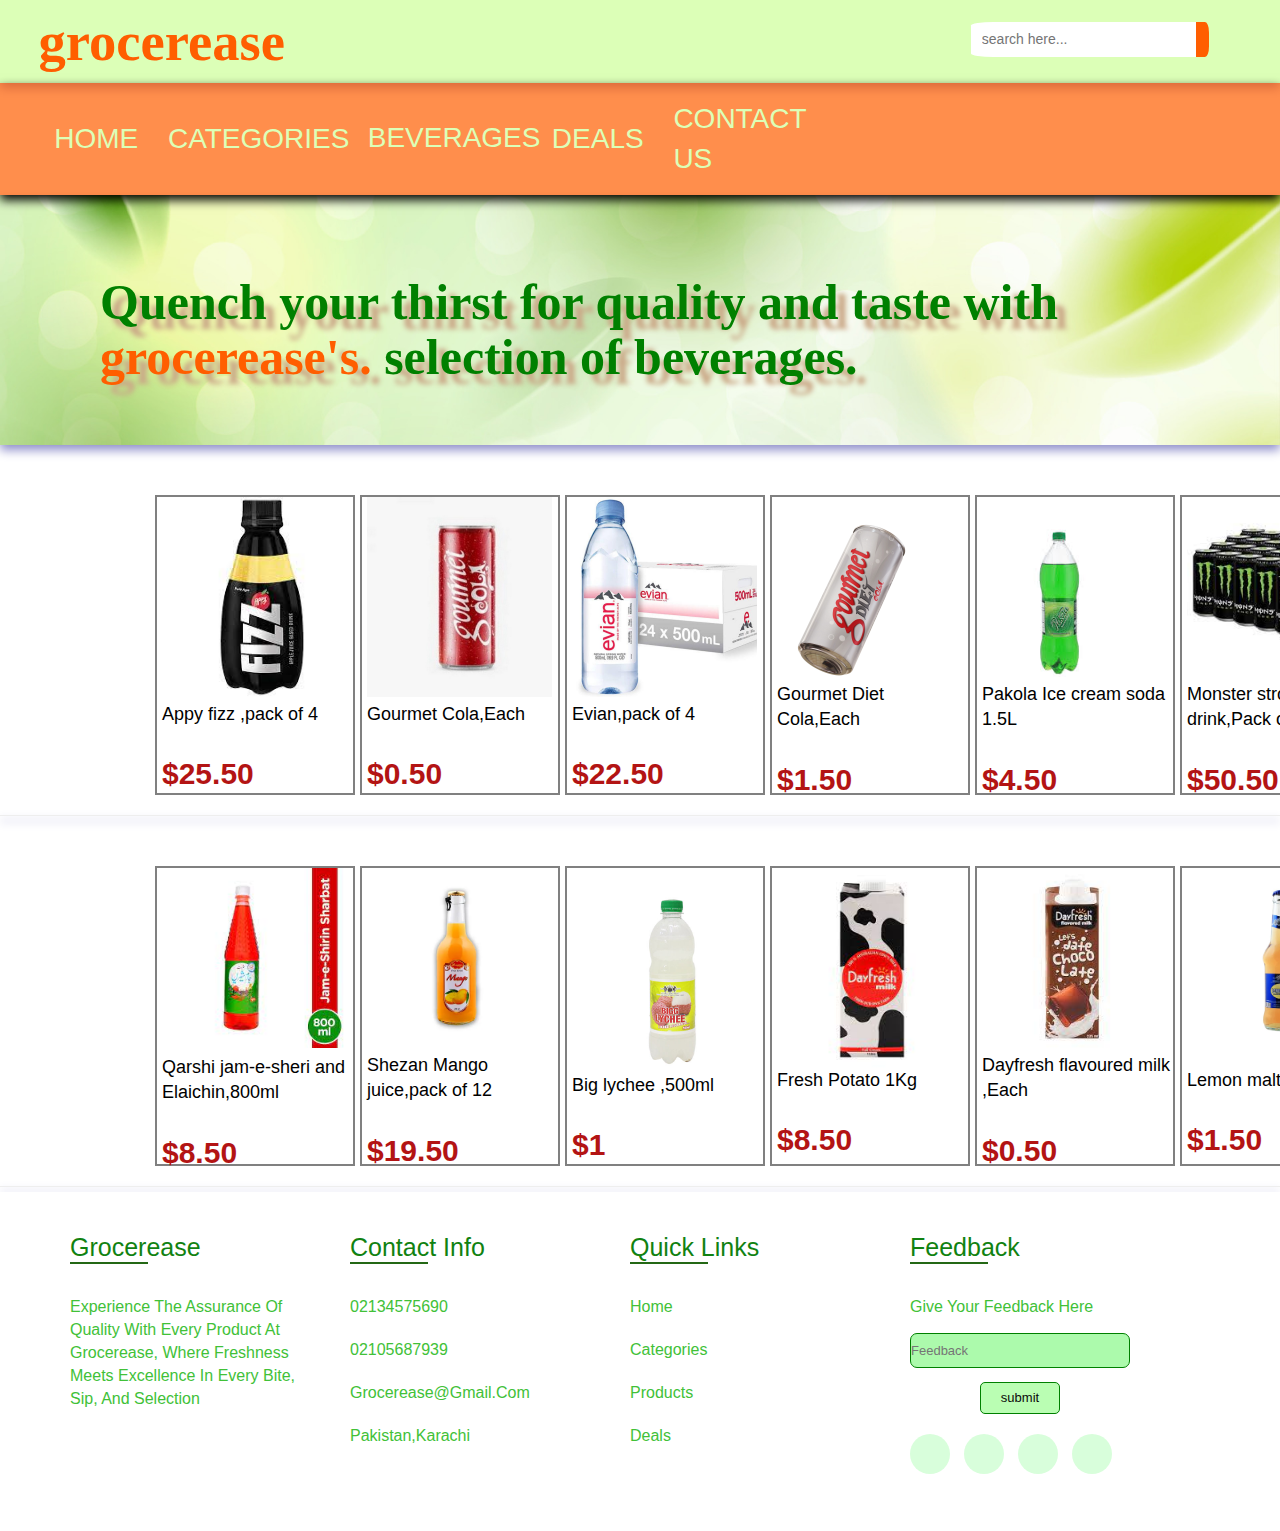
<file: product3.html>
<!DOCTYPE html>
<html lang="en">
  <head>
    <title>grocerease</title>
    <meta charset="utf-8" />
    <meta name="viewport" content="width=device-width, initial-scale=1" />
    <link rel="stylesheet" href="css/bootstrap.min.css" />
    <link rel="stylesheet" href="css/product3.css" />
    <link rel="stylesheet" href="css/footer.css" />
    <link rel="stylesheet" href="css/header.css" />
    <link rel="stylesheet" href="https://cdnjs.cloudflare.com/ajax/libs/font-awesome/6.5.1/css/all.min.css" integrity="sha512-DTOQO9RWCH3ppGqcWaEA1BIZOC6xxalwEsw9c2QQeAIftl+Vegovlnee1c9QX4TctnWMn13TZye+giMm8e2LwA==" crossorigin="anonymous" referrerpolicy="no-referrer" />
    <script type="text/javascript" src="js/app.js"></script>
    
    <script src="js/jquery.min.js"></script>
    <script src="js/bootstrap.min.js"></script>
  </head>

  <body>
    <Header>
      <div class="header-1">
        <div href="#" class="logo">
          <i class="fa-solid fa-basket-shopping"></i>grocerease</div>

        <form action="" class="search-box-container">
          <input type="search" id="search-box" placeholder="search here...">
          <label for="search-box" class="fas fa-search"></label>

        </form>
      </div>

      <div class="header-2">

       
        <div class="navbar">
          <a href="home.html">HOME</a>
          <a href="home.html#categories">CATEGORIES</a>
          <div class="products"><a href="#" >BEVERAGES</a>
          <div class="products-sub-product">
            <ul>
              <li><a href="product1.html">FRUITS</a></li>
              <li><a href="product2.html">VEGETABLES</a></li>
            </ul>
          </div>
        </div>
          <a href="home.html#deals">DEALS</a>
          <a href="home.html#contact-us">CONTACT US</a>
      </div>
        
        <div class="icons">
          <div class="navbar-login-div">
            <a href="#" class="fa-solid fa-user-circle "></a>
              <div class="login-hover-content">
                <form class="login" name="myform" action="javascript:login()">
                 <fieldset>
                   <label class="edit ">Username or email address</label>
                   <input type="username" class="input-text" name="username" id="username" placeholder="Email or Username"><br>
                   <label class="edit">Password</label>
                   <input type="password" class="input-text" name="password" id="password" placeholder="Password"><br>
                       <!-- <a href="login-page.html"></a> -->
                       <button class="login-in-button" >
                       Login in 
                      </button>
                     </a>
                  </fieldset>
               </form>
             </div> 
          </div>
          <a href="#" class="fa-solid fa-basket-shopping"></a>
          <a href="#" class="fa-solid fa-heart"></a>
         

        </div>

      </div>
   
  </Header>
  
      

  <div class="background-image-vegetables">
        
    <h3 class="first-image-text">
      Quench your thirst for quality and taste with <br><span> grocerease's.</span> selection of beverages. 
    </h3>
  </div>


 

  <div class="shop-bar">
   
   
    <div class="shop-box">
      <a href="#">
        <div class="box-1-product-1">
          <i class="fas fa-heart for-icon"></i>
          <i class="fas fa-cart-shopping for-icon"></i>
        </div>
      </a>
      <div class="box-1-product-1-content">
        <a href="#">Appy fizz ,pack of 4</a><br>
        <i class="fa-solid fa-star" style="color: #FFD43B;"></i>
        <i class="fa-solid fa-star" style="color: #FFD43B;"></i>
        <i class="fa-solid fa-star" style="color: #FFD43B;"></i>
        <i class="fa-solid fa-star-half-stroke" style="color: #FFD43B;"></i>
        <br>
        <span class="price">$25.50</span>

      </div>

    
    </div>

    <div class="shop-box">
      <a href="#">
        <div class="box-2-product-2">
          <i class="fas fa-heart for-icon"></i>
          <i class="fas fa-cart-shopping for-icon"></i>
        </div>
      </a>
      <div class="box-1-product-1-content">
        <a href="#">Gourmet Cola,Each </a><br>
        <i class="fa-solid fa-star" style="color: #FFD43B;"></i>
        <i class="fa-solid fa-star" style="color: #FFD43B;"></i>
        <i class="fa-solid fa-star" style="color: #FFD43B;"></i>
        <i class="fa-solid fa-star-half-stroke" style="color: #FFD43B;"></i>
        <br>
        <span class="price">$0.50</span>

      </div>

    
    </div>

    <div class="shop-box">
      <a href="#">
        <div class="box-3-product-3">
          <i class="fas fa-heart for-icon"></i>
          <i class="fas fa-cart-shopping for-icon"></i>
        </div>
      </a>
      <div class="box-1-product-1-content">
        <a href="#">Evian,pack of 4 </a><br>
        <i class="fa-solid fa-star" style="color: #FFD43B;"></i>
        <i class="fa-solid fa-star" style="color: #FFD43B;"></i>
        <i class="fa-solid fa-star" style="color: #FFD43B;"></i>
        <i class="fa-solid fa-star-half-stroke" style="color: #FFD43B;"></i>
        <br>
        <span class="price">$22.50</span>

      </div>

    
    </div>

    <div class="shop-box">
      <a href="#">
        <div class="box-4-product-4">
          <i class="fas fa-heart for-icon"></i>
          <i class="fas fa-cart-shopping for-icon"></i>
        </div>
      </a>
      <div class="box-1-product-1-content">
        <a href="#">Gourmet Diet Cola,Each </a><br>
        <i class="fa-solid fa-star" style="color: #FFD43B;"></i>
        <i class="fa-solid fa-star" style="color: #FFD43B;"></i>
        <i class="fa-solid fa-star" style="color: #FFD43B;"></i>
        <i class="fa-solid fa-star-half-stroke" style="color: #FFD43B;"></i>
        <br>
        <span class="price">$1.50</span>

      </div>

    
    </div>

    <div class="shop-box">
      <a href="#">
        <div class="box-5-product-5">
          <i class="fas fa-heart for-icon"></i>
          <i class="fas fa-cart-shopping for-icon"></i>
        </div>
      </a>
      <div class="box-1-product-1-content">
        <a href="#">Pakola Ice cream soda 1.5L</a><br>
        <i class="fa-solid fa-star" style="color: #FFD43B;"></i>
        <i class="fa-solid fa-star" style="color: #FFD43B;"></i>
        <i class="fa-solid fa-star" style="color: #FFD43B;"></i>
        <i class="fa-solid fa-star-half-stroke" style="color: #FFD43B;"></i>
        <br>
        <span class="price">$4.50</span>

      </div>

    
    </div>

    <div class="shop-box">
      <a href="#">
        <div class="box-6-product-6 ">
        <i class="fas fa-heart for-icon"></i>
        <i class="fas fa-cart-shopping for-icon"></i>
        </div>
      </a>
      <div class="box-1-product-1-content">
        <a href="#">Monster strong energy drink,Pack of 4</a><br>
        <i class="fa-solid fa-star" style="color: #FFD43B;"></i>
        <i class="fa-solid fa-star" style="color: #FFD43B;"></i>
        <i class="fa-solid fa-star" style="color: #FFD43B;"></i>
        <i class="fa-solid fa-star-half-stroke" style="color: #FFD43B;"></i>
        <br>
        <span class="price">$50.50</span>

      </div>

    
    </div>


  </div>

  <hr>


  <div class="shop-bar">
   
   
    <div class="shop-box">
      <a href="#">
        <div class="box-7-product-7">
          <i class="fas fa-heart for-icon"></i>
          <i class="fas fa-cart-shopping for-icon"></i>
        </div>
      </a>
      <div class="box-1-product-1-content">
        <a href="#">Qarshi jam-e-sheri and Elaichin,800ml</a><br>
        <i class="fa-solid fa-star" style="color: #FFD43B;"></i>
        <i class="fa-solid fa-star" style="color: #FFD43B;"></i>
        <i class="fa-solid fa-star" style="color: #FFD43B;"></i>
        <i class="fa-solid fa-star-half-stroke" style="color: #FFD43B;"></i>
        <br>
        <span class="price">$8.50</span>

      </div>

    
    </div>

    <div class="shop-box">
      <a href="#">
        <div class="box-8-product-8">
          <i class="fas fa-heart for-icon"></i>
          <i class="fas fa-cart-shopping for-icon"></i>
        </div>
      </a>
      <div class="box-1-product-1-content">
        <a href="#">Shezan Mango juice,pack of 12 </a><br>
        <i class="fa-solid fa-star" style="color: #FFD43B;"></i>
        <i class="fa-solid fa-star" style="color: #FFD43B;"></i>
        <i class="fa-solid fa-star" style="color: #FFD43B;"></i>
        <i class="fa-solid fa-star-half-stroke" style="color: #FFD43B;"></i>
        <br>
        <span class="price">$19.50</span>

      </div>

    
    </div>

    <div class="shop-box">
      <a href="#">
        <div class="box-9-product-9">
          <i class="fas fa-heart for-icon"></i>
          <i class="fas fa-cart-shopping for-icon"></i>
        </div>
      </a>
      <div class="box-1-product-1-content">
        <a href="#">Big lychee ,500ml </a><br>
        <i class="fa-solid fa-star" style="color: #FFD43B;"></i>
        <i class="fa-solid fa-star" style="color: #FFD43B;"></i>
        <i class="fa-solid fa-star" style="color: #FFD43B;"></i>
        <i class="fa-solid fa-star-half-stroke" style="color: #FFD43B;"></i>
        <br>
        <span class="price">$1</span>

      </div>

    
    </div>

    <div class="shop-box">
      <a href="#">
        <div class="box-10-product-10">
          <i class="fas fa-heart for-icon"></i>
          <i class="fas fa-cart-shopping for-icon"></i>
        </div>
      </a>
      <div class="box-1-product-1-content">
        <a href="#">Fresh Potato 1Kg</a><br>
        <i class="fa-solid fa-star" style="color: #FFD43B;"></i>
        <i class="fa-solid fa-star" style="color: #FFD43B;"></i>
        <i class="fa-solid fa-star" style="color: #FFD43B;"></i>
        <i class="fa-solid fa-star-half-stroke" style="color: #FFD43B;"></i>
        <br>
        <span class="price">$8.50</span>

      </div>

    
    </div>

    <div class="shop-box">
      <a href="#">
        <div class="box-11-product-11">
          <i class="fas fa-heart for-icon"></i>
          <i class="fas fa-cart-shopping for-icon"></i>
        </div>
      </a>
      <div class="box-1-product-1-content">
        <a href="#">Dayfresh flavoured milk ,Each</a><br>
        <i class="fa-solid fa-star" style="color: #FFD43B;"></i>
        <i class="fa-solid fa-star" style="color: #FFD43B;"></i>
        <i class="fa-solid fa-star" style="color: #FFD43B;"></i>
        <i class="fa-solid fa-star-half-stroke" style="color: #FFD43B;"></i>
        <br>
        <span class="price">$0.50</span>

      </div>

    
    </div>

    <div class="shop-box">
      <a href="#">
        <div class="box-12-product-12 ">
        <i class="fas fa-heart for-icon"></i>
        <i class="fas fa-cart-shopping for-icon"></i>
        </div>
      </a>
      <div class="box-1-product-1-content">
        <a href="#">Lemon malt 300gm</a><br>
        <i class="fa-solid fa-star" style="color: #FFD43B;"></i>
        <i class="fa-solid fa-star" style="color: #FFD43B;"></i>
        <i class="fa-solid fa-star" style="color: #FFD43B;"></i>
        <i class="fa-solid fa-star-half-stroke" style="color: #FFD43B;"></i>
        <br>
        <span class="price">$1.50</span>

      </div>

    
    </div>


  </div>
  <hr>

  <a href="#"><button class="back-to-top-button">
   
    <i class="fa-solid fa-arrow-up"></i>
  
</button></a>
  <footer class="footer">
    <div class="container">
      <div class="footer-row">
        <div class="footer-col">
        <h4> grocerease <i class="fas fa-basket-shopping"></i></h4>
        <ul>
          <li><a href="#">Experience the assurance of <br>quality with every product at <br>Grocerease, where freshness <br> meets excellence in every  bite,<br> sip, and selection</a></li>
        </ul>
        </div>
        <div class="footer-col">
          <h4>Contact info</h4>
          <ul>
            <li><a href="#" class="links"><i class="fas fa-phone"></i>02134575690</a></li>
            <br><li><a href="#" class="links"><i class="fas fa-phone"></i>02105687939</a></li>
            <br><li><a href="https://www.google.com/gmail/about/" class="links"><i class="fas fa-envelope"></i>grocerease@gmail.com</a></li>
            <br><li><a href="#" class="links"><i class="fas fa-map-marker-alt"></i>pakistan,karachi</a></li>
          </ul>
          </div>
          <div class="footer-col">
            <h4>Quick links</h4>
            <ul>
              <li><a href="home.html" class="links"><i class="fas fa-arrow-right"></i>home</a></li>
              <br><li><a  href="home.html#categories" class="links"><i class="fas fa-arrow-right"></i>categories</a></li>
                <br><li><a  href="home.html#products" class="links"><i class="fas fa-arrow-right"></i>products</a></li>
                <br> <li><a  href="home.html#deals" class="links"><i class="fas fa-arrow-right"></i>deals</a></li>
            </ul>
          </div>
          <div class="footer-col">
            <h4>Feedback</h4>
              <ul>
                <li><a href="#">give your feedback here</a></li>
              <div class="social-links">
              <input type="email" placeholder="Feedback" class="email">
              <input type="submit" value="submit" class="button">
              <br><br><a href="https://www.facebook.com/" class="fab fa-facebook-f"></a>
              <a href="https://www.instagram.com/" class="fab fa-instagram"></a>
              <a href="#" class="fab fa-twitter"></a>
              <a href="https://pk.linkedin.com/" class="fab fa-linkedin"></a>
            </ul>
          </div>
      </div>
</footer>


    
  </body>
  </html>
</file>
<file: css/home.css>
*{
    margin: 0%;
    border-radius: 0;
}
.home{
    display: flex;
    justify-content: center;
 
}
.home-background-image{
    background-image: url("../images/banner-2.jpg");
    background-size: cover;
    opacity: 0.7;
    height: 420px;
    width: 100%;
    box-shadow: 10px  10px  10px rgb(82, 42, 5);
    /* background-color: aquamarine; */
}
.button-herosection{
    height: 60px;
    width: 200px;
    background: rgba(255, 94, 0,0.7);
    color: black;
    border-radius: 10px;
    font-size: 22px;
    position: absolute;
    top: 400px;
    left:600px ;
    box-shadow: 10px  10px  10px rgb(82, 42, 5);
}
.button-herosection:hover{
    border-style: dashed;
    border: 2px dashed rgb(255, 255, 255);
}
.button-herosection:active{
    background:rgb(220, 255, 183);
  color: #0d0d0d;
  font-size: 25px;
  box-shadow: 10px  10px  10px rgb(49, 61, 35);
}
.content h3{
    font-size: 80px;
    font-weight: bold;
    position: absolute;
    top: 160px;
    left:120px ;
    color:rgb(255, 94, 0);
    /* text-shadow: 10px  10px  10px rgb(26,26, 51); */
    font-family: serif ;
}
.content h3 span{
    font-size: 80px;
    font-family: serif ;
    font-weight: bold;
    color:green;
   text-shadow: 10px  10px  5px rgb(202, 168, 135);

}
.home .content p{
    font-size: 35px;
    font-weight: bold;
    position: absolute;
    top: 300px;
    left: 120px;
    color:green;
    text-shadow: 10px  10px  5px rgb(202, 168, 135);

}
/* deal section */
.deal-pic-1{
    background-image: url("../images/deal-pic-1.jpg");
    height: 300px;
    width: 580px;
    background-size: cover;
    transition: all 1s;
    overflow: hidden;
}
.deal-pic-1:hover{
    transform: scale(1.1);
}
.deal-pic-2{
    background-image: url("../images/deal-pic-2.jpg");
    height: 300px;
    width: 580px;
    background-size: cover;
    transition: all 1s;
    overflow: hidden;
    margin-left: 2%;
}
.deal-pic-2:hover{
    transform: scale(1.1);
}
.bannner-container{
    margin-top: 50px;
    margin-left: 150px;
    display: flex;
    flex-wrap: wrap;
    gap: 20px;
}
.bannner-container .banner{
    /* flex: 1 1 40px; */
    height: 350px;
    overflow: hidden;
    position: relative;
}
.bannner-container .banner .deal-content{
    position: absolute;
    top: 50px;
    left: 25px;
}
.bannner-container .banner .deal-content h3{
    font-size: 35px;
    font-weight: bold;
    color: rgb(95, 180, 5);
}
.bannner-container .banner .deal-content p{
    font-size:20px ;
}
.bannner-container .banner .deal-content .deal-button{
   width: 120px;
   height: 40px;
    background: rgba(255, 94, 0,0.7);
    color: black;
    border-radius: 8px;
    font-size: 17px;
    box-shadow: 10px  10px  10px rgb(82, 42, 5);
    
}
.bannner-container .banner .deal-content .deal-button:hover{
    border-style: dashed;
    border: 2px dashed rgb(255, 255, 255);
}
.bannner-container .banner .deal-content .deal-button:active{
    background:rgb(220, 255, 183);
    color: #0d0d0d;
    font-size: 19px;
    box-shadow: 10px  10px  10px rgb(49, 61, 35);
}
/* categories */
.heading{
    text-align: center;
    padding:20px 0px;
    font-size: 40px;
    font-weight: bold;
    color:rgb(255, 94, 0);
}
.heading span{
    background-color: rgba(255, 94, 0,0.7);
    color: rgb(220, 255, 183);
    padding: 20px;
    clip-path: polygon(100% 0, 93% 50%, 100% 99%,0% 100%, 7% 50%,0% 0%);
} 
.fruits-image{
    background-image: url("../images/fruits.jpg");
    height: 300px;
    width: 350px;
    background-size: cover;
    /* position: absolute;
    left: 100px; */
    transition: all 1s;
    overflow: hidden;
}
.fruits-image:hover{
    transform: scale(1.1);
}
.vegetables-image{
    background-image: url("../images/vegetables.jpg");
    height:300px ;
    width: 350px;
    background-size: cover;
    transition: all 1s;
    overflow: hidden;
}
.vegetables-image:hover{
    transform: scale(1.1);

}
.beverages-image{
  background-image: url("../images/beverages.jpg");
  height:250px ;
  width: 350px;
  background-size: cover;
  transition: all 1s;
  overflow: hidden;
  margin-bottom: 50px;
}
.beverages-image:hover{
    transform: scale(1.1);
}
.box-container .box{
    margin-left:50px;
    border: 1px solid black;
    text-align: center;
    height: 500px;
}
.CATEGORIES .box-container{
    display: flex;
    flex-wrap: wrap;
    margin-left: 100px;
    margin-left: 100px;
}
.CATEGORIES .box-container h3{
    font-size: 35px;
    font-weight: bold;
    color: rgb(95, 180, 5);
}
.CATEGORIES .box-container p{
    font-size:20px ;
}
.CATEGORIES .box-container .deal-button{
    width: 120px;
    height: 40px;
     background: rgba(255, 94, 0,0.7);
     color: black;
     border-radius: 8px;
     font-size: 17px;
     box-shadow: 10px  10px  10px rgb(82, 42, 5);
     margin-top: 10px;
}
.CATEGORIES .box-container .deal-button :hover{
    border-style: dashed;
    border: 2px dashed rgb(255, 255, 255);
}
.CATEGORIES .box-container .deal-button :active{
    background:rgb(220, 255, 183);
    color: #0d0d0d;
    font-size: 19px;
    box-shadow: 10px  10px  10px rgb(49, 61, 35);
}
/* products section */
.products .shop-bar{
    margin-left: 9%;
}
.shop-bar{
    display: flex;
    padding: 20px 50px;
    padding-top: 0;
    /* margin-left: 5%; */
   
}
.shop-box{
    height: 300px;
    width: 200px;
    /* background-color: aquamarine; */
    border: 2px solid grey;
   margin-left: 5px;
}
.shop-box:hover{
    box-shadow: 0 .5rem 1rem rgb(140, 140, 201);
}
.box-1-product-1{
    height: 200px;
    width: 190px;
    /* background-color: pink; */
    margin:5px ;
    margin-top: 0%;
    background-image: url("../images/orange-two.png");
    background-size: cover;
}

.box-1-product-1:hover{
    background-image: url("../images/orange.jpg");
    height: 180px;
}
.for-icon{
    font-size: 25px;
    color:rgb(51, 40, 40);
    padding-left: 150px;
    padding-top: 20px;
    
}
.for-icon:hover{
    color: rgb(255, 94, 0);
}
.box-1-product-1-content{
    height: 100px; 
    width: 200px;
    /* background-color: blue; */
    padding-left: 5px;
}
.box-1-product-1-content a{
    font-size: large;
    color: black;
    text-decoration: none;
}
.box-1-product-1-content i{
    font-size: large;
    padding-top: 5px;
}
.price{
    font-size: 30px;
    color: rgb(179, 20, 20);
    font-weight: 700;
}
.price-cutted{
    font-size: 20px;
    text-decoration: line-through;
}
/* boxes-img-css */
.box-2-product-2{
    height: 200px;
    width: 185px;
    /* background-color: pink; */
    margin:5px ;
    margin-top: 0%;
    background-image: url("../images/onion.jpg");
    background-size: cover;
}
.box-2-product-2:hover{
    background-image: url("../images/onion-2.jpg");
}

.box-3-product-3{
    height: 200px;
    width: 160px;
    /* background-color: pink; */
    margin:5px ;
    margin-top: 0%;
    background-image: url("../images/milk.jpg");
    background-size: cover;
}
.box-3-product-3:hover{
    background-image: url("../images/milk-2.jpg");
    width: 185px;
}
.box-4-product-4{
    height: 180px;
    width: 185px;
    /* background-color: pink; */
    margin:5px ;
    margin-top: 0%;
    background-image: url("../images/gabbage.png");
    background-size: cover;
}
.box-4-product-4:hover{
    background-image: url("../images/gabbage-2.jpg");
    height: 200px;
}

.box-5-product-5{
    height: 200px;
    width: 185px;
    /* background-color: pink; */
    margin:5px ;
    margin-top: 0%;
    background-image: url("../images/apple\ juice.jpg");
    background-size: cover;
}
.box-5-product-5:hover{
    background-image: url("../images/applejuice-2.jpg");
}
/* .box-6-product-6{
    height: 180px;
    width: 185px;
    /* background-color: pink; */
    /* margin:5px ;
    margin-top: 0%;
    background-image: url("../images/kiwi.jpg");
    background-size: cover;
} */
.box-6-product-6:hover{
    background-image: url("../images/kiwi-2.jpg");
   
} 


.products .shop-bar-2{
   
}
.shop-bar-2{
    display: flex;
    padding: 20px 50px;
    padding-top: 0;
    margin-left: 9%;
}
.shop-box{
    height: 300px;
    width: 200px;
    /* background-color: aquamarine; */
    border: 2px solid grey;
   margin-left: 1%;
}
.shop-box:hover{
    box-shadow: 0 .5rem 1rem rgb(140, 140, 201);
}
.box-1-bar-2-product-1{
    height: 200px;
    width: 190px;
    /* background-color: pink; */
    margin:5px ;
    margin-top: 0%;
    background-image: url("../images/banana.png");
    background-size: cover;
}

.box-1-bar-2-product-1:hover{
    background-image: url("../images/banana-2.png");
    height: 180px;
}
.for-icon{
    font-size: 25px;
    color:rgb(51, 40, 40);
    padding-left: 150px;
    padding-top: 20px;
    
}
.for-icon:hover{
    color: rgb(255, 94, 0);
}
.box-1-bar-2-product-1-content{
    height: 100px; 
    width: 200px;
    /* background-color: blue; */
    padding-left: 5px;
}
.box-1-bar-2-product-1-content a{
    font-size: large;
    color: black;
    text-decoration: none;
}
.box-1-bar-2-product-1-content i{
    font-size: large;
    padding-top: 5px;
}
.price{
    font-size: 30px;
    color: rgb(179, 20, 20);
    font-weight: 700;
}
.price-cutted{
    font-size: 20px;
    text-decoration: line-through;
}
/* boxes-img-css */
.box-2-bar-2-product-2{
    height: 200px;
    width: 185px;
    /* background-color: pink; */
    margin:5px ;
    margin-top: 0%;
    background-image: url("../images/Tomato.png");
    background-size: cover;
}
.box-2-bar-2-product-2:hover{
    background-image: url("../images/tomato-2.png");
}

.box-3-bar-2-product-3{
    height: 200px;
    width: 145px;
    /* background-color: pink; */
    margin:5px ;
    margin-top: 0%;
    background-image: url("../images/drink-2.jpg");
    background-size: cover;
}
.box-3-bar-2-product-3:hover{
    background-image: url("../images/drink.webp");
    width: 135px;
}
.box-4-bar-2-product-4{
    height: 200px;
    width: 185px;
    /* background-color: pink; */
    margin:5px ;
    margin-top: 0%;
    background-image: url("../images/grapes.webp");
    background-size: cover;
}
.box-4-bar-2-product-4:hover{
    background-image: url("../images/grapes-2.webp");
    height: 160px;
}

.box-5-bar-2-product-5{
    height: 200px;
    width: 185px;
    /* background-color: pink; */
    margin:5px ;
    margin-top: 0%;
    background-image: url("../images/carrot-2.png");
    background-size: cover;
}
.box-5-bar-2-product-5:hover{
    background-image: url("../images/carrot.png");
    height: 150px;
}
/* .box-6-bar-2-product-6{
    height: 205px;
    width: 180px;
    /* background-color: pink; */
    /* margin:5px ;
    margin-top: 0%;
    background-image: url("../images/orangejuice.png");
    background-size: cover;
}
.box-6-bar-2-product-6:hover{
    background-image: url("../images/orangejuice-2.jpg");
    height: 205px;
    width: 100px;
} */ */
/* contact */
*{
    margin: 0px;
    padding: 0px;
    box-sizing: border-box;
  }
  .contact{
    position: relative;
    min-height: 100px;
    padding: 20px 100px;
    display: flex;
    justify-content: center;
    align-items: center;
    flex-direction: column;
    }
    .contact  .content{
      max-width: 800px;
      text-align: center;
    }
    /* .contact .content h2{
      font-size: 60px;
      font-weight: 500;
      color: #126012;
    } */
    .contact .content p{
      font-size: 39px;
      font-weight: 300;
      color: #117f11;
    }
    .container{
      width: 100px;
      display: flex;
      justify-content: center;
      align-items: center;
      margin-top: 30px;
      font-size: 25px;
    }
    .container .contactinfo{
      width: 300%;
      display: flex;
      flex-direction: column;
    }
    .container .contactinfo .box{
      position: relative;
      padding: 20px 0;
      display: flex;
    }
    .container .contactinfo .box  .text{
      display: flex;
      margin-left: 20px;
      font-size: 20px;
      flex-direction: column;
      color: #b7eeb7;
      font-weight: 300;
    }
    .container .contactinfo .box  .text h3{
      font-weight: 500;
      color: #065121;
    }
    .contact form{
      width: 400px;
      padding: 40px;
      background: #e7e4e4;
    }
    .contact form h2{
      font-size: 30px;
      color: #117f11;
      font-weight: 500;
    }
    .contact form .inputbox{
       position: relative;
       width: 100%;
       margin-top: 10px;
       color: #117f11;
       /* border-radius: 10px; */
       
    }
    .send-button{
        position: relative;
        width: 30%;
        margin-top: 10px;
        color: #117f11;
        border-radius: 10px;
        font-size: small;
        padding: 2%;
        margin-left: 30%;
        border: none;
        background: rgba(255, 94, 0,0.7);
    }
    .send-button:hover{
        font-size: large;
        border: 2px solid #117f11 ;
    }
    .contact form .inputbox input, .contact form .inputbox textarea{
      width: 300px;
      padding: 5px;
      font-size:16px;
      /* margin: 10px;  */
      border: none;
      border-bottom: 2px solid #9f9d9d;
      outline: none;
      resize: none;
    }
    .contact form .inputbox span{
      position: absolute;
      left: 0;
      padding: 5px 0;
      font-size: 16px;
      margin: 10px 0;
      pointer-events: none;
      transition: 0.5%;
      color: #117f11;
    }
    .contact form .inputbox input:focus~span,
    .contact form .inputbox input:valid~span,
    .contact form .inputbox textarea:focus~span,
    .contact form .inputbox textarea:valid~span{
      color: #97dd97;
      font-size: 15px;
      transform: translate(-20px);
    }
    .contact form .inputbox input [type="submit"]{
      width: 100px;
      background: #065121;
      color: #117f11;
      border: none;
      cursor: pointer;
      padding: 10px;
      font-size: 18px;
    }
    .contactinfo .box p a{
        display: flex;
    }
    /* media queries */
    @media only screen and (max-width:1330px){
        .home .content h3{
            font-size: 60px;
            position: absolute;
            top: 180px;
            left:120px ;
        }
        .home .content h3 span{
            font-size: 60px;
        }
        .bannner-container{
            margin-left: 260px;
        }
        .deal-pic-1{
            height: 300px;
            width: 700px;
        }
        .deal-pic-2{
            height: 300px;
            width: 700px;
        }
        .CATEGORIES .box-container{
            margin-left: 50px;
        }
    }
    @media only screen and (max-width:1200px) and (min-width:1290px) {
        .home .content h3{
            font-size: 40px;
            position: absolute;
            top: 310px;
            left:120px ;
        }
        .home .content p{
            font-size: 35px;
            position: absolute;
            top: 390px;
            left: 120px;
        }
    }
    @media only screen and (max-width:1200px) and (min-width:992px){
        .home .content h3{
            font-size: 40px;
            position: absolute;
            top: 310px;
            left:120px ;
        }
        .home .content h3 span{
            font-size: 40px;
        }
        .home .content p{
            font-size: 35px;
            position: absolute;
            top: 390px;
            left: 120px;
        }
        .home .home-background-image{
            background-image: url("../images/banner-2.jpg");
            width: 100%;
            opacity: 0.7;
            height: 420px;
            box-shadow: 10px  10px  10px rgb(82, 42, 5);
        }
        .bannner-container{
            margin-left: 260px;
        }
        .deal-pic-1{
            height: 300px;
            width: 700px;
        }
        .deal-pic-2{
            height: 300px;
            width: 700px;
        }
        .CATEGORIES .box-container{
            margin-left: 260px;
            flex-direction: column;
        }
        .products .shop-bar{
            margin-left: 4%;
        }
        .products .shop-bar-2{
            margin-left: 4%;
        }
     }
     @media only screen and (min-width: 768px) and (max-width:992px){
        .home .content h3{
            font-size: 40px;
            position: absolute;
            top: 300px;
            left:120px ;
        }
        /* body{
            background-color: #065121;
        } */
        .home .content h3 span{
            font-size: 40px;
        }
        .home .content p{
            font-size: 30px;
            position: absolute;
            top: 370px;
            left: 120px;
        }
        .home-background-image{

    width: 100%;    
background-size: cover;   }
        .CATEGORIES .box-container{
            margin-left: 360px;
        }
        .products .shop-bar{
            margin-left: 0%;
        }
        .products .shop-bar-2{
            margin-left: 0%;
        }
     }
     @media (max-width:991px){
        .contact{padding: 50px;}
      }
      .container{
          /* flex-direction: column; */
      }
      .container .contactinfo{
        margin-bottom: 40px;
      }
      .container .contactinfo,
      .contact form{
        /* width:100% ; */
        margin-left: 10px;
      }
</file>
<file: css/footer.css>
*{
  margin: 0px;
  padding: 0px;
  box-sizing: border-box;
}
.container{
  max-width: 1170;
  background-color: #ffffff;
  margin:auto;
}
.footer-row{
  display:flex;
  /* flex-wrap: wrap; */
}
ul{
  list-style: none;
}
.footer{
  background-color: #ffffff;
  padding: 30px 0px;
}
.back-to-top-button{
 
  display: inline-block;
  height: 60px;
  width: 60px;
  background-color: rgba(58, 250, 74, 0.2);
  margin: 0 10px 10px 0;
  text-align: center;
  line-height: 40px;
  border-radius: 50%;
  color: #0e3809;
  font-size: large;
  transition: all 0.5 ease;
  position: fixed;
  top: 600px;
  left: 1420px;
  /* left: 1000px; */
  border: 2px solid #118211;
}

.back-to-top-button a{
  font-size: 150%;
  text-decoration: none ;
  color: black;
}
.back-to-top-button a:hover{
  text-decoration: 2px underline black;

}
.back-to-top-button:hover{
  background-color: #72ec65;
 
}
.footer-col{
  width: 280px;
  padding: 2px 0;
}
.footer-col h4{
  font-size: 25px;
  font-weight: 900px;
  color: #118211;
  text-transform: capitalize;
  margin-bottom: 35px;
  font-weight: 500;
  position: relative;
}
.footer-col h4::before{
  content: '';
  position: absolute;
  left: 0;
  bottom: -3px;
  background-color: rgb(36, 104, 21);
  height: 2px;
  box-sizing: border-box;
  width: 78px; 
}
.footer-col ul li a:not(:last-child){
  margin-bottom: 10px;
}
.footer-col ul li a{
  font-size: 16px;
  text-transform: capitalize;
  color: #23b640;
  text-decoration: none;
  font-weight: 300;
  color: rgb(65, 193, 56);
  display: block;
  transition: all 0.3s ease;
}
.footer-col ul li a:hover{
  color: rgb(57, 119, 61);
  padding-left: 8px;
}
.footer-col .social-links a{
  display: inline-block;
  height: 40px;
  width: 40px;
  background-color: rgba(58, 250, 74, 0.2);
  margin: 0 10px 10px 0;
  text-align: center;
  line-height: 40px;
  border-radius: 50%;
  color: #72ec65;
  transition: all 0.5 ease;
}
.footer-col .social-links a:hover{
  color: #060806;
  background-color: #25a930;
}

.footer-col .email{
  height: 35px;
  width: 220px;
  background-color: #acfaac;
  border-radius: 7px;
  border: 1px solid green;
  display: block;
  /* padding-left: 20px; */
  margin: 14px 0;
  /* text-align: center; */
  color: #0d0d0d;
  font-size: small;
}
.footer-col .button{
  margin-left: 70px;
  /* height: 25px; */
  font-size: small;
  padding:2%;
  width: 80px;
  border-radius: 5px;
  color: rgb(10, 10, 10);
  background-color: #bafeb3;
  border: 1px solid green;
}

.footer-col .button:hover{
  height: 35px;
  width: 90px;
  font-size: large;
}
hr{

  margin-top: 0px;
  margin-bottom: 5px;
  border: 0;
  border-top: 1px solid #eee;
  box-shadow: 0 .5rem 1rem rgb(140, 140, 201);
}
@media (max-width:767){
  .footer-col{
    width:50%;
    padding: 0 15px;
    margin-bottom: 30px;
  }
}
@media (max-width:547){
  .footer-col{
    width:100%;
    padding: 0 15px;
  }
}
</file>
<file: css/header.css>
*{
  margin: 0;
  border-radius: 0;
}
.header-1{
  background-color: rgb(24, 226, 233);
  align-items: center;
 padding:  0.2%;
 padding-left: 3% ;
 padding-right: 3% ;
 width: 100%;
 background:rgb(220, 255, 183);
 display: flex;
 align-items: center; 
 /* justify-content: space-between; */
 /* padding: 2rem 9%; */
 box-shadow: 0 .5rem 1rem rgb(140, 140, 201);
 position: relative;

}
.logo{
  color:rgb(255, 94, 0);
  font-weight: bolder;
  font-size: 390%;
  font-family: serif ;

}
.logo i{
  /* padding-right: .5rem; */
  color:rgb(255, 94, 0);
}
.header-1 .search-box-container{
  display:flex;
  /* height: 20%; */
  /* width: 20%; */
  margin-left:57%;
  margin-right: 0%;
} 
  

.header-1 .search-box-container #search-box{
  height: 35px;
  /* width: 200%; */
  border-radius: 10px solid black;
  color: #3b3a3a;
  border: 1rem solid rgba(rgb(190, 132, 132), rgb(173, 205, 173), rgb(183, 183, 205), alpha);
  text-transform: none;
  border-radius:  10% 0 0 10%;
  border: none;
  padding-right: 15%;
  padding-left: 5%;
 
}
.header-1 .search-box-container label{
  height:35px ;
  width:4rem ;
  font-size: 20px ;
  line-height:4rem ;
  color: rgb(220, 255, 183);
  background:var(--green);
  text-align: center;
  cursor: pointer;
  background-color: rgb(255, 94, 0);
  border-radius:  0 30% 30% 0 ;
  padding-left: 3%;
  padding-right: 3%;

}



.header-2{
  background: rgba(255, 94, 0,0.7);
  display: flex;
  align-items: center;
  /* height: 60px; */
  width: 100%;
  box-shadow: 0 .5rem 1rem rgb(0, 0, 0, 1);
  position: relative;
  align-items: center;
  padding-left: 3%;
  /* padding-right: 30px; */
}

.navbar a{
  padding-left: 5%;
  padding: 2%;
  font-size: 200%;
  color: rgb(220, 255, 183);
  font-family:'Gill Sans', 'Gill Sans MT', Calibri, 'Trebuchet MS', sans-serif ;
  width: auto;
}
.header-2 .navbar a:hover{
  background: var(--green);
  color:rgb(134, 56, 10);
  text-decoration: none;
}

.navbar{
  display: flex;
  align-items: center;
  min-height: 0;
  margin-bottom: 0;
  width: 60%;
 
}
.products-sub-product{
  display: none;
}
.header-2 .navbar .products:hover .products-sub-product{
  display:flex;
  position: fixed;
 height: 20%;
 width: 15%;
 background: rgba(255, 94, 0,0.7);
 z-index: 2;
}
.products-sub-product ul li{
  list-style-type: none;
}

.header-2 .icons a{
  font-size:25px;
  color: var(--black);
  padding-left:  20%;
}
.icons{
  margin-left: 25%;
  display: flex;
}
 
.login-hover-content{
  display: none;
}
.navbar-login-div:hover .login-hover-content{
  display:flex;
  position: fixed;
  height: 20%;
  width: 15%;
  z-index: 2;
}
p{
  text-align: center;
  /* font-weight: bold; */
}

fieldset{
  background: rgba(255, 94, 0,0.7);
  border:5px solid  rgb(134, 56, 10);
  box-shadow: 1px 2px 15px rgb(119, 141, 169);
  width: 100%;
  padding-top: 2%;
  border-radius: 10px;
 font-family: Georgia, 'Times New Roman', Times, serif;
 transition: 2s 2s;
 
}

.login{
  width: 300px;
  margin-top: 20px;
}
form .edit{
 display: flex;
 margin: 1%;
 font-size: 100%;
 margin-left: 35px;
 color: white;
}
form .input-text{
 border: none;
 border: 224, 225, 221;
 border-radius: 6px;
  padding:15px ;
  width: 70%;
  height: 5px;
  margin-left: 35px;

}

.login-in-button{
  /* height: 23px; */
  height: 4%;
  width: 50%;
  border-radius: 6px;
 margin-top: 5%;
 margin-left:55px;
 margin-bottom: 2%;
font-size: 120%;
display:inline;
background-color:rgb(134, 56, 10);
border: none;
}



/* p{
  font-size: 10px;
} */
.edit{
  font-weight: 100px; 
}


.login-in-button:hover{
  color:white;
  background-color:rgb(134, 56, 10);
  font-size: large; 
  border: none;
}
.login-in-button:active{
  font-size: large;
  color: white;
  border: none;
  background:rgb(220, 255, 183);
}
</file>
<file: css/index.css>
*{
    margin: 0%;
    border-radius: 0;
}
.background-image-home{
    background-image: url("../images/image-home.jpg");
    background-size:cover ;
    height: 600px;
    width: 100%;
    /* opacity: 0.7; */
}
.brand-name{
    font-size: 150px;
    font-family:"brodway";
    position: absolute;
    top: 180px;
    left:200px ;
    color:rgb(255, 94, 0);
    text-shadow: 10px  10px  10px rgb(26,26, 51);
}
.salogan{
    font-size: 50px;
    position: absolute;
    top: 350px;
    left:350px ;
    color: rgb(197,214, 214);
    text-shadow: 10px  10px  10px rgb(26,26, 51);
}
.introductive-page-button{
    height: 60px;
    width: 200px;
    background: rgba(255, 94, 0,0.7);
    border-radius: 10px;
    font-size: 22px;
    position: absolute;
    top: 460px;
    left:600px ;
    color: black;
    box-shadow: 10px  10px  10px rgb(82, 42, 5);
}
.introductive-page-button:hover{
    border-style: dashed;
    border: 2px dashed rgb(255, 255, 255);
    
}
.introductive-page-button:active{
    background:rgb(220, 255, 183);
  color: #0d0d0d;
  font-size: 25px;
  box-shadow: 10px  10px  10px rgb(49, 61, 35);
}
</file>
<file: css/product1.css>
*{
    margin: 0%;
    border-radius: 0%;
}
.background-image-vegetables{
    background-image: url("../images/hero-image-fruits.jpg");
    background-size: cover;
    height: 250px;
    width: 100%;
    box-shadow: 0 .5rem 1rem rgb(140, 140, 201);

}
.first-image-text{
    margin-top: 0;
    margin-bottom: 0;
    font-size: 50px;
    font-weight: 600;
    font-family: 'Gill Sans';
    margin-left: 100px;
    padding-top: 80px;
    padding-bottom: 20px;
    color: green;
    text-shadow: 10px  10px  5px rgb(202, 168, 135);
}
.first-image-text span{
    color:rgb(255, 94, 0);
    text-shadow: 10px  10px  5px rgb(202, 168, 135);
}

.shop-bar{
    display: flex;
    padding: 20px 50px;
    padding-top: 0;
    margin-left: 100px ;
   
}
.sale-heading p{
  font-family: sans-serif;
  font-weight: 700;
  margin-left: 60px;
  padding-top: 20px;
  font-size: 30px;
}
.shop-box{
    height: 300px;
    width: 200px;
    /* background-color: aquamarine; */
    border: 2px solid grey;
   margin-left: 5px;
}
.shop-box:hover{
    box-shadow: 0 .5rem 1rem rgb(140, 140, 201);
}
.box-1-product-1{
    height: 200px;
    width: 185px;
    /* background-color: pink; */
    margin:5px ;
    margin-top: 0%;
    background-image: url("../images/box-1-product-1-fruits.jpg");
    background-size: cover;
}

.box-1-product-1:hover{
    background-image: url("../images/box-1-product-1-hover-fruits.jpg");
}
.for-icon{
    font-size: 25px;
    color:rgb(51, 40, 40);
    padding-left: 150px;
    padding-top: 20px;
    
}
.for-icon:hover{
    color: rgb(255, 94, 0);
}
.box-1-product-1-content{
    height: 100px; 
    width: 200px;
    /* background-color: blue; */
    padding-left: 5px;
}
.box-1-product-1-content a{
    font-size: large;
    color: black;
    text-decoration: none;
}
.box-1-product-1-content i{
    font-size: large;
    padding-top: 5px;
}
.price{
    font-size: 30px;
    color: rgb(179, 20, 20);
    font-weight: 700;
}
.navbar-login-div:hover .login-hover-content{
    display:flex;
    position: fixed;
    height: 20%;
    width: 15%;
    z-index: 2;
}
.price-cutted{
    font-size: 20px;
    text-decoration: line-through;
}
/* boxes-img-css */
.box-2-product-2{
    height: 200px;
    width: 185px;
    /* background-color: pink; */
    margin:5px ;
    margin-top: 0%;
    background-image: url("../images/box-2-product-2-fruits.jpg");
    background-size: cover;
}
.box-2-product-2:hover{
    background-image: url("../images/box-2-product-2-hover-fruits.jpg");
}

.box-3-product-3{
    height: 200px;
    width: 185px;
    /* background-color: pink; */
    margin:5px ;
    margin-top: 0%;
    background-image: url("../images/box-3-product-3-fruits.jpg");
    background-size: cover;
}

.box-4-product-4{
    height: 200px;
    width: 185px;
    /* background-color: pink; */
    margin:5px ;
    margin-top: 0%;
    background-image: url("../images/box-4-product-4-fruits.jpg");
    background-size: cover;
}


.box-5-product-5{
    height: 200px;
    width: 185px;
    /* background-color: pink; */
    margin:5px ;
    margin-top: 0%;
    background-image: url("../images/box-5-product-5-fruits.jpg");
    background-size: cover;
}

.box-6-product-6{
    height: 180px;
    width: 185px;
    /* background-color: pink; */
    margin:5px ;
    margin-top: 0%;
    background-image: url("../images/box-6-product-6-fruits.jpg");
    background-size: cover;
}
.box-6-product-6:hover{
    background-image: url("../images/box-6-product-6-hover-fruits.jpg");
   
}


.box-7-product-7{
    height: 130px;
    width: 185px;
    /* background-color: pink; */
    margin:5px ;
    margin-top: 0%;
    background-image: url("../images/box-7-product-7-fruits.jpg");
    background-size: cover;
    margin-bottom: 50px;
}
.box-7-product-7:hover{
    background-image: url("../images/box-7-product-7-hover-fruits.jpg");
}

.box-8-product-8{
    width: 185px;
    height: 200px;
    /* background-color: pink; */
    margin:5px ;
    margin-top: 0%;
    background-image: url("../images/box-8-product-8-fruits.jpg");
    background-size: cover;
}
.box-8-product-8:hover{
    background-image: url("../images/box-8-product-8-hover-fruits.jpg");
    height: 130px;
    margin-bottom: 75px;
}

.box-9-product-9{
    height: 200px;
    width: 185px;
    /* background-color: pink; */
    margin:5px ;
    margin-top: 0%;
    background-image: url("../images/box-9-product-9-fruits.jpg");
    background-size: cover;
}
.box-9-product-9:hover{
    background-image: url("../images/box-9-product-9-hover-fruits.jpg");
}

.box-10-product-10{
    height: 200px;
    width: 185px;
    /* background-color: pink; */
    margin:5px ;
    margin-top: 0%;
    background-image: url("../images/box-10-product-10-fruits.jpg");
    background-size: cover;
}


.box-11-product-11{
    height: 130px;
    width: 185px;
    /* background-color: pink; */
    margin:5px ;
    margin-top: 0%;
    background-image: url("../images/box-11-product-11-hover-fruits.jpg");
    background-size: cover;
    margin-bottom: 50px;
}

.box-12-product-12{
    height: 130px;
    width: 185px;
    /* background-color: pink; */
    margin:5px ;
    margin-top: 0%;
    background-image: url("../images/box-12-product-12-fruits.jpg");
    background-size: cover;
    margin-bottom: 70px;
    
}
.box-12-product-12:hover{
    background-image: url("../images/box-12-product-12-hover-fruits.jpg");
   height: 130px;
  
}
</file>
<file: css/product2.css>
*{
    margin: 0;
    border-radius: 0;
}

.background-image-vegetables{
    background-image: url("../images/vegetables-header-bg.jpg");
    background-size: cover;
    height: 250px;
    width: 100%;
    box-shadow: 0 .5rem 1rem rgb(140, 140, 201);

}
.first-image-text{
    margin-top: 0;
    margin-bottom: 0;
    font-size: 50px;
    font-weight: 600;
    font-family: 'Gill Sans';
    margin-left: 100px;
    padding-top: 80px;
    padding-bottom: 20px;
    color: green;
    text-shadow: 1px 1px 2px red;
    text-shadow: 10px  10px  5px rgb(202, 168, 135);
}
.first-image-text span{
    color:rgb(255, 94, 0);
    text-shadow: 10px  10px  5px rgb(202, 168, 135);
}

.shop-bar{
    display: flex;
    padding: 20px 50px;
    padding-top: 0;
    margin-left: 100px ;
   
}
.sale-heading p{
  font-family: sans-serif;
  font-weight: 700;
  margin-left: 60px;
  padding-top: 20px;
  font-size: 30px;
}
.shop-box{
    height: 300px;
    width: 200px;
    /* background-color: aquamarine; */
    border: 2px solid grey;
   margin-left: 5px;
}
.shop-box:hover{
    box-shadow: 0 .5rem 1rem rgb(140, 140, 201);
}
.box-1-product-1{
    height: 200px;
    width: 185px;
    /* background-color: pink; */
    margin:5px ;
    margin-top: 0%;
    background-image: url("../images/box-1-product-1.jpg");
    background-size: cover;
}

.box-1-product-1:hover{
    background-image: url("../images/box-1-product-1-hover.jpg");
}
.for-icon{
    font-size: 25px;
    color:rgb(51, 40, 40);
    padding-left: 150px;
    padding-top: 20px;
    
}
.for-icon:hover{
    color: rgb(255, 94, 0);
}
.box-1-product-1-content{
    height: 100px; 
    width: 200px;
    /* background-color: blue; */
    padding-left: 5px;
}
.box-1-product-1-content a{
    font-size: large;
    color: black;
    text-decoration: none;
}
.box-1-product-1-content i{
    font-size: large;
    padding-top: 5px;
}
.price{
    font-size: 30px;
    color: rgb(179, 20, 20);
    font-weight: 700;
}
.price-cutted{
    font-size: 20px;
    text-decoration: line-through;
}
/* boxes-img-css */
.box-2-product-2{
    height: 200px;
    width: 185px;
    /* background-color: pink; */
    margin:5px ;
    margin-top: 0%;
    background-image: url("../images/box-2-product-2.jpg");
    background-size: cover;
}
.box-2-product-2:hover{
    background-image: url("../images/box-2-product-2-hover.jpg");
}

.box-3-product-3{
    height: 200px;
    width: 185px;
    /* background-color: pink; */
    margin:5px ;
    margin-top: 0%;
    background-image: url("../images/box-3-product-3.jpg");
    background-size: cover;
}
.box-3-product-3:hover{
    background-image: url("../images/box-3-product-3-hover.jpg");
}

.box-4-product-4{
    height: 200px;
    width: 185px;
    /* background-color: pink; */
    margin:5px ;
    margin-top: 0%;
    background-image: url("../images/box-4-product-4.jpg");
    background-size: cover;
}


.box-5-product-5{
    height: 200px;
    width: 185px;
    /* background-color: pink; */
    margin:5px ;
    margin-top: 0%;
    background-image: url("../images/box-5-product-5.jpg");
    background-size: cover;
}

.box-6-product-6{
    height: 180px;
    width: 185px;
    /* background-color: pink; */
    margin:5px ;
    margin-top: 0%;
    background-image: url("../images/box-6-product-6.jpg");
    background-size: cover;
}
.box-6-product-6:hover{
    background-image: url("../images/box-6-product-6-hover.jpg");
   
}


.box-7-product-7{
    height: 200px;
    width: 185px;
    /* background-color: pink; */
    margin:5px ;
    margin-top: 0%;
    background-image: url("../images/box-7-product-7.jpg");
    background-size: cover;
}
.box-7-product-7:hover{
    background-image: url("../images/box-7-product-7-hover.jpg");
}

.box-8-product-8{
    height: 200px;
    width: 185px;
    /* background-color: pink; */
    margin:5px ;
    margin-top: 0%;
    background-image: url("../images/box-8-product-8.jpg");
    background-size: cover;
}
.box-8-product-8:hover{
    background-image: url("../images/box-8-product-8-hover.jpg");
}

.box-9-product-9{
    height: 200px;
    width: 185px;
    /* background-color: pink; */
    margin:5px ;
    margin-top: 0%;
    background-image: url("../images/box-9-product-9.jpg");
    background-size: cover;
}
.box-9-product-9:hover{
    background-image: url("../images/box-9-product-9-hover.jpg");
}

.box-10-product-10{
    height: 200px;
    width: 185px;
    /* background-color: pink; */
    margin:5px ;
    margin-top: 0%;
    background-image: url("../images/box-10-product-10.jpg");
    background-size: cover;
}


.box-11-product-11{
    height: 200px;
    width: 185px;
    /* background-color: pink; */
    margin:5px ;
    margin-top: 0%;
    background-image: url("../images/box-11-product-11-hover.jpg");
    background-size: cover;
}

.box-12-product-12{
    height: 140px;
    width: 185px;
    /* background-color: pink; */
    margin:5px ;
    margin-top: 0%;
    background-image: url("../images/box-12-product-12.jpg");
    background-size: cover;
    margin-bottom: 20px;
}
.box-12-product-12:hover{
    background-image: url("../images/box-12-product-12-hover.jpg");
   height: 180px;
   margin-bottom: 0;
}
</file>
<file: css/product3.css>
*{
    margin: 0%;
    border-radius: 0%;
}
.background-image-vegetables{
    background-image: url("../images/beverage-header-bg.jpg");
    background-size: cover;
    height: 250px;
    width: 100%;
    box-shadow: 0 .5rem 1rem rgb(140, 140, 201);

}
.first-image-text{
    margin-top: 0;
    margin-bottom: 0;
    font-size: 50px;
    font-weight: 600;
    font-family: 'Gill Sans';
    margin-left: 100px;
    padding-top: 80px;
    padding-bottom: 20px;
    color: green;
    text-shadow: 10px  10px  5px rgb(202, 168, 135);
}
.first-image-text span{
    color:rgb(255, 94, 0);
    text-shadow: 10px  10px  5px rgb(202, 168, 135);
}

.shop-bar{
    display: flex;
    padding: 20px 50px;
    padding-top: 0;
    margin-left: 100px ;
   margin-top: 50px;
}

.shop-box{
    height: 300px;
    width: 200px;
    /* background-color: aquamarine; */
    border: 2px solid grey;
   margin-left: 5px;
}
.shop-box:hover{
    box-shadow: 0 .5rem 1rem rgb(140, 140, 201);
}
.box-1-product-1{
    height: 200px;
    width: 185px;
    /* background-color: pink; */
    margin:5px ;
    margin-top: 0%;
    background-image: url("../images/box-1-product-1-beverage.jpeg");
    background-size: cover;
}

.box-1-product-1:hover{
    background-image: url("../images/box-1-product-1-hover-beverage.jpeg");
}
.for-icon{
    font-size: 25px;
    color:rgb(51, 40, 40);
    padding-left: 150px;
    padding-top: 20px;
    
}
.for-icon:hover{
    color: rgb(255, 94, 0);
}
.box-1-product-1-content{
    height: 100px; 
    width: 200px;
    /* background-color: blue; */
    padding-left: 5px;
}
.box-1-product-1-content a{
    font-size: large;
    color: black;
    text-decoration: none;
}
.box-1-product-1-content i{
    font-size: large;
    padding-top: 5px;
}
.price{
    font-size: 30px;
    color: rgb(179, 20, 20);
    font-weight: 700;
}
.price-cutted{
    font-size: 20px;
    text-decoration: line-through;
}
/* boxes-img-css */
.box-2-product-2{
    height: 200px;
    width: 185px;
    /* background-color: pink; */
    margin:5px ;
    margin-top: 0%;
    background-image: url("../images/box-2-product-2-beverage.jpg");
    background-size: cover;
}
.box-2-product-2:hover{
    background-image: url("../images/box-2-product-2-hover-beverage.jpg");
    width: 165px;
}

.box-3-product-3{
    height: 200px;
    width: 185px;
    /* background-color: pink; */
    margin:5px ;
    margin-top: 0%;
    background-image: url("../images/box-3-product-3-beverage.jpeg");
    background-size: cover;
}
.box-3-product-3:hover{
    background-image: url("../images/box-3-product-3-hover-beverage.webp");
}

.box-4-product-4{
    height: 180px;
    width: 150px;
    /* background-color: pink; */
    margin:5px ;
    margin-top: 0%;
    background-image: url("../images/box-4-product-4-beverage.jpg");
    background-size: cover;
}


.box-5-product-5{
    height: 180px;
    width: 155px;
    /* background-color: pink; */
    margin:5px ;
    margin-top: 0%;
    background-image: url("../images/box-5-product-5-beverage.jpeg");
    background-size: cover;
}

.box-6-product-6{
    height: 180px;
    width: 185px;
    /* background-color: pink; */
    margin:5px ;
    margin-top: 0%;
    background-image: url("../images/box-6-product-6-beverage.jpeg");
    background-size: cover;
}
.box-6-product-6:hover{
    background-image: url("../images/box-6-product-6-hover-beverage.jpg");
   
}


.box-7-product-7{
    height: 180px;
    width: 180px;
    /* background-color: pink; */
    margin:7px ;
    margin-top: 0%;
    background-image: url("../images/box-7-product-7-hover-beverage.jpeg");
    background-size: cover;
}
.box-7-product-7:hover{
    background-image: url("../images/box-7-product-7-beverage.webp");
    width: 185px;
    margin:2px ;
    margin-bottom: 5px;
}

.box-8-product-8{
    height: 180px;
    width: 165px;
    /* background-color: pink; */
    margin:5px ;
    margin-top: 0%;
    background-image: url("../images/box-8-product-8-beverage.webp");
    background-size: cover;
}
.box-8-product-8:hover{
    background-image: url("../images/box-8-product-8-hover-beverage.webp");
}

.box-9-product-9{
    height: 200px;
    width: 185px;
    margin:5px ;
    margin-top: 0%;
    background-image: url("../images/box-9-product-9-beverage.jpg");
    background-size: cover;
}
/* .box-9-product-9:hover{
    background-image: url("../images/box-9-product-9-hover-beverage.jpg");
} */

.box-10-product-10{
    height: 200px;
    width: 185px;
    /* background-color: pink; */
    /* margin:10px ; */
    margin-top: 0%;
  
    background-image: url("../images/box-10-product-10-beverages.jpeg");
    background-size: cover;
}


.box-11-product-11{
    height: 180px;
    width: 165px;
    /* background-color: pink; */
    margin:5px ;
    margin-top: 0%;
    background-image: url("../images/box-11-product-11-hover-beverage.jpeg");
    background-size: cover;
}

.box-12-product-12{
    height: 180px;
    width: 185px;
    /* background-color: pink; */
    margin:5px ;
    margin-top: 0%;
    background-image: url("../images/box-12-product-12-beverage.webp");
    background-size: cover;
    margin-bottom: 20px;
}
</file>
